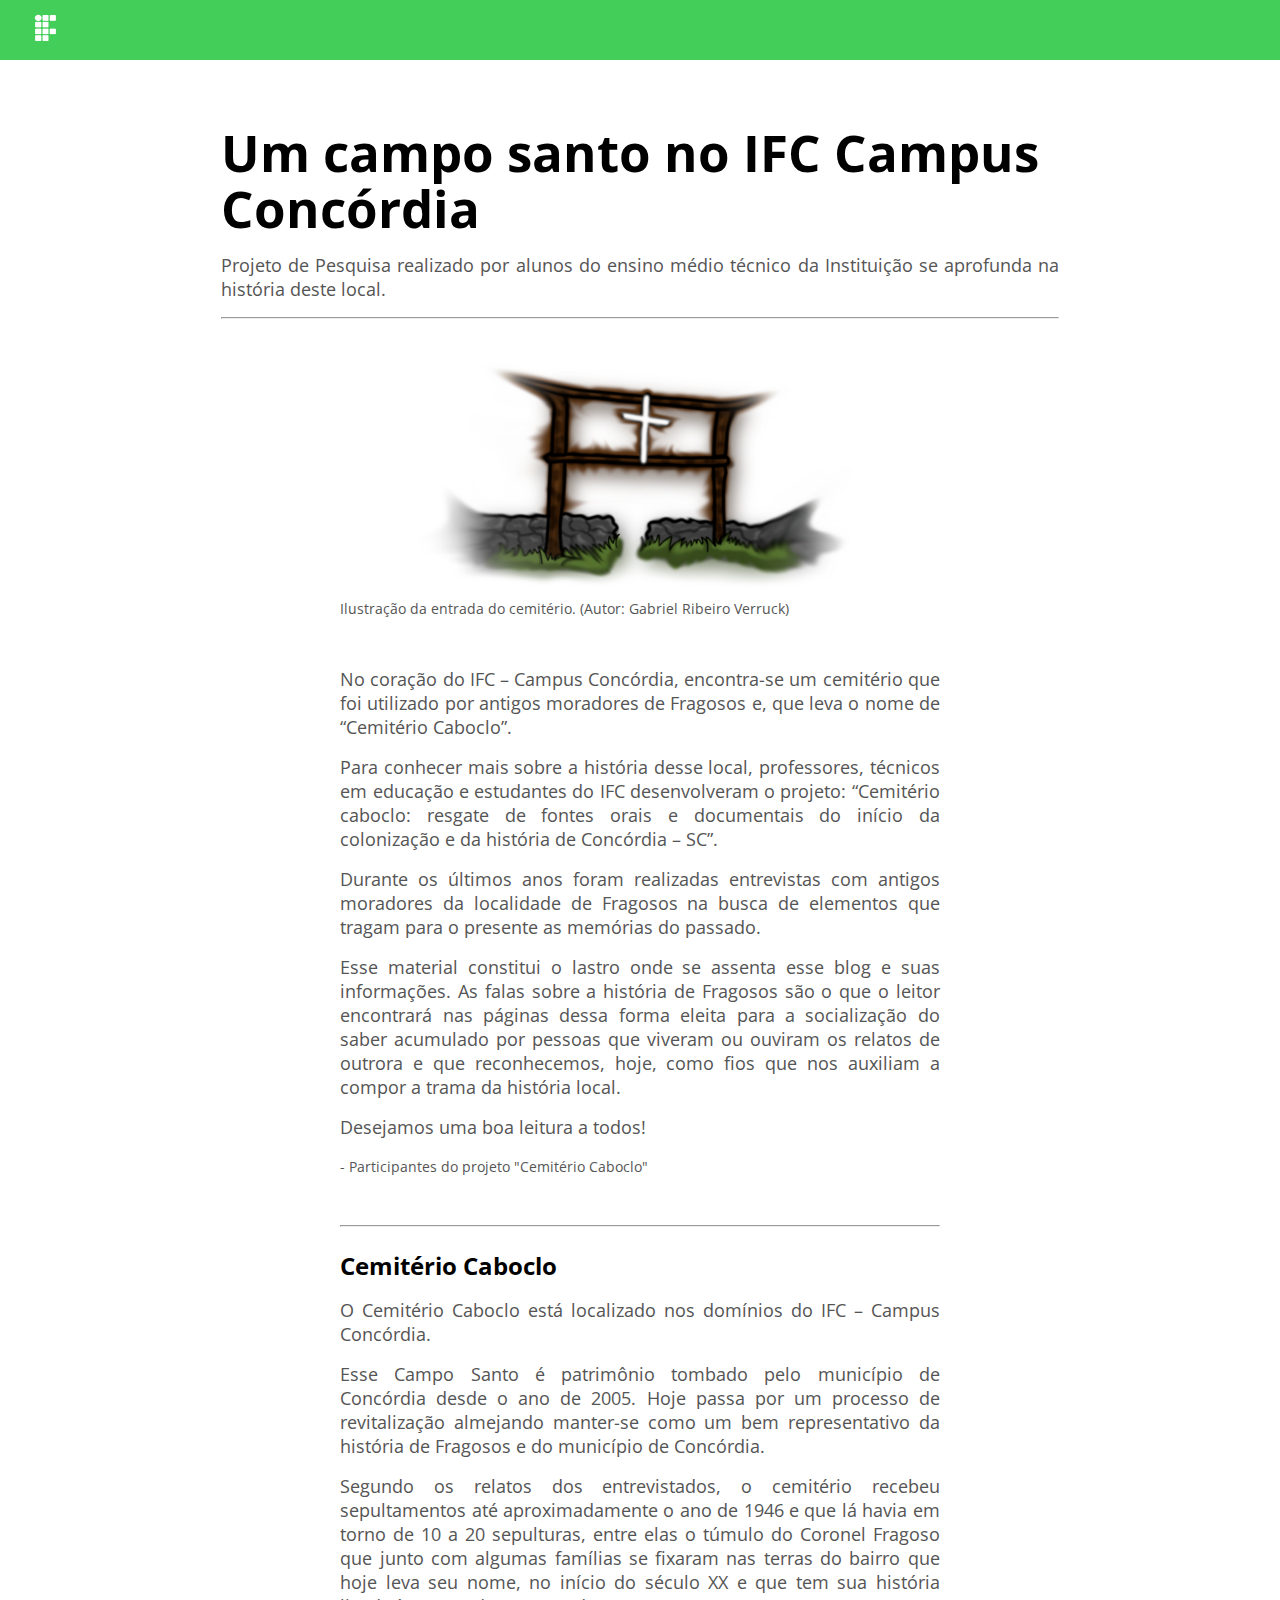
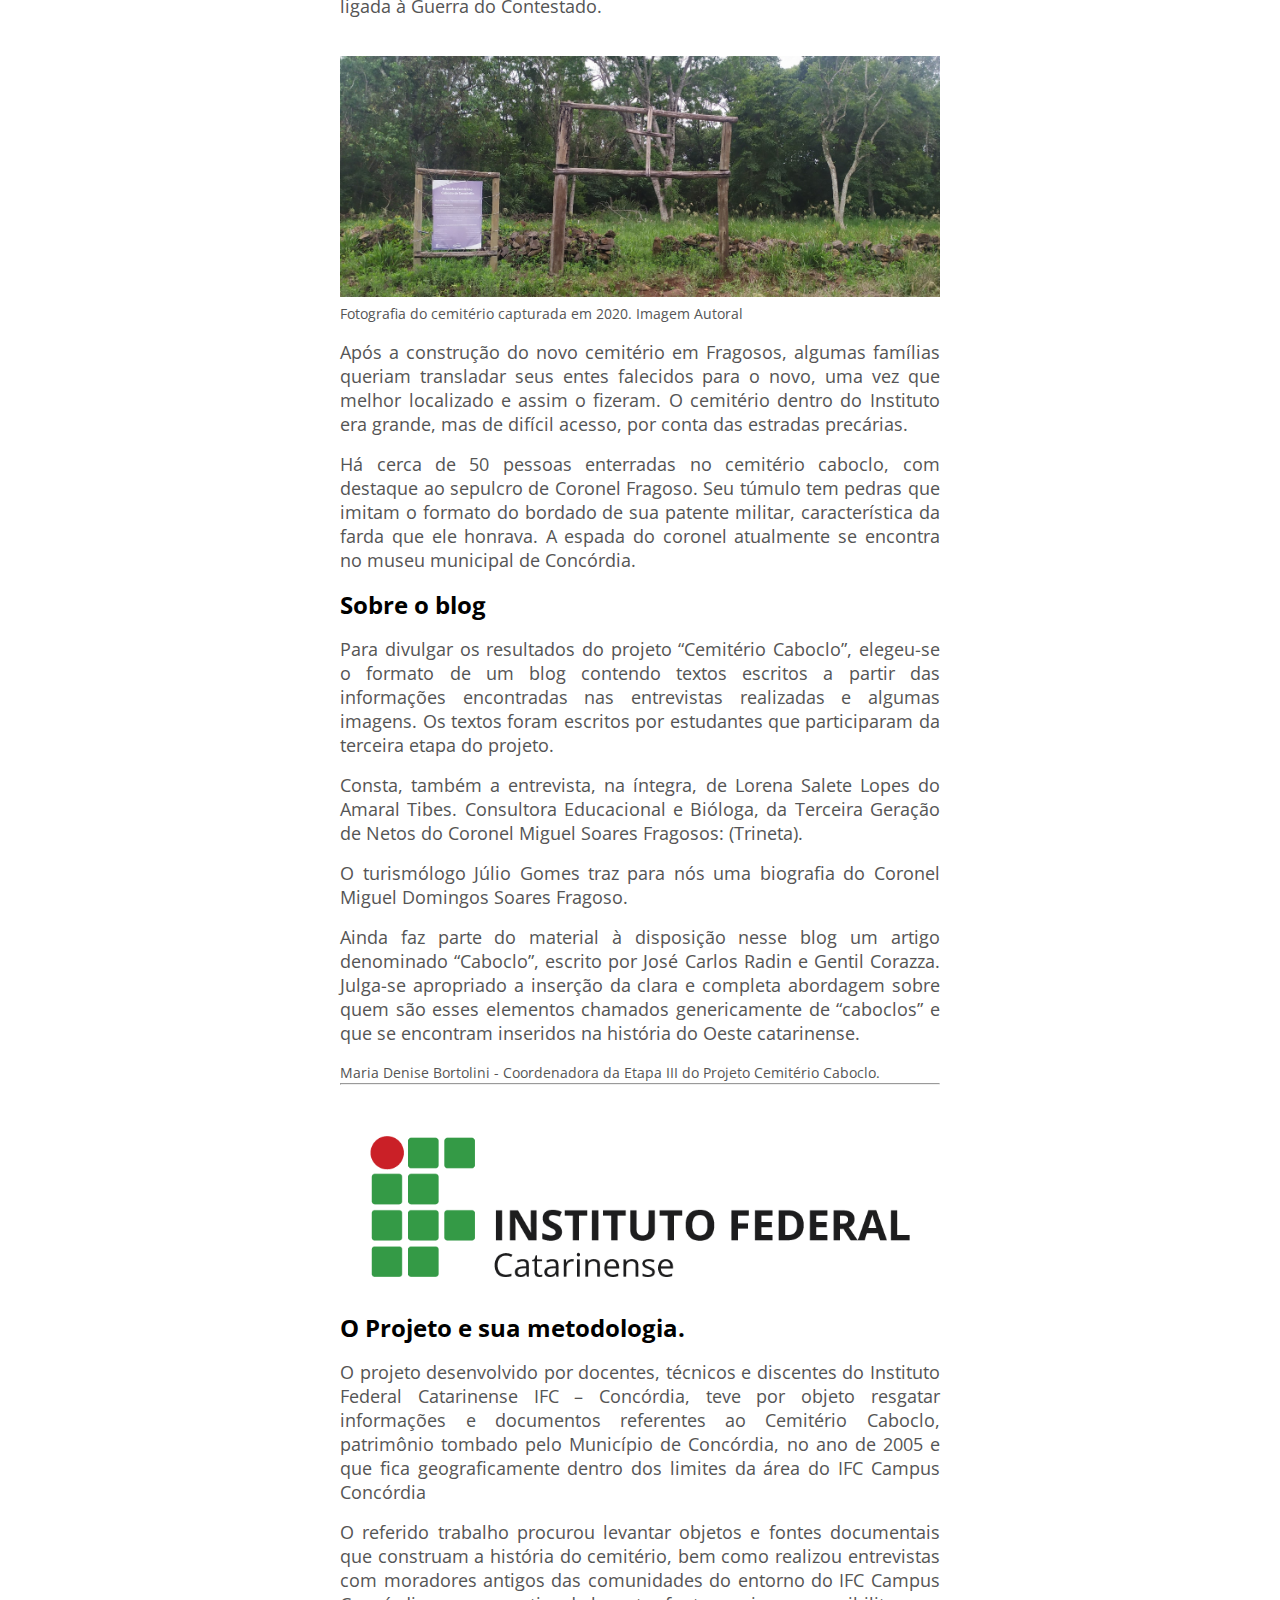
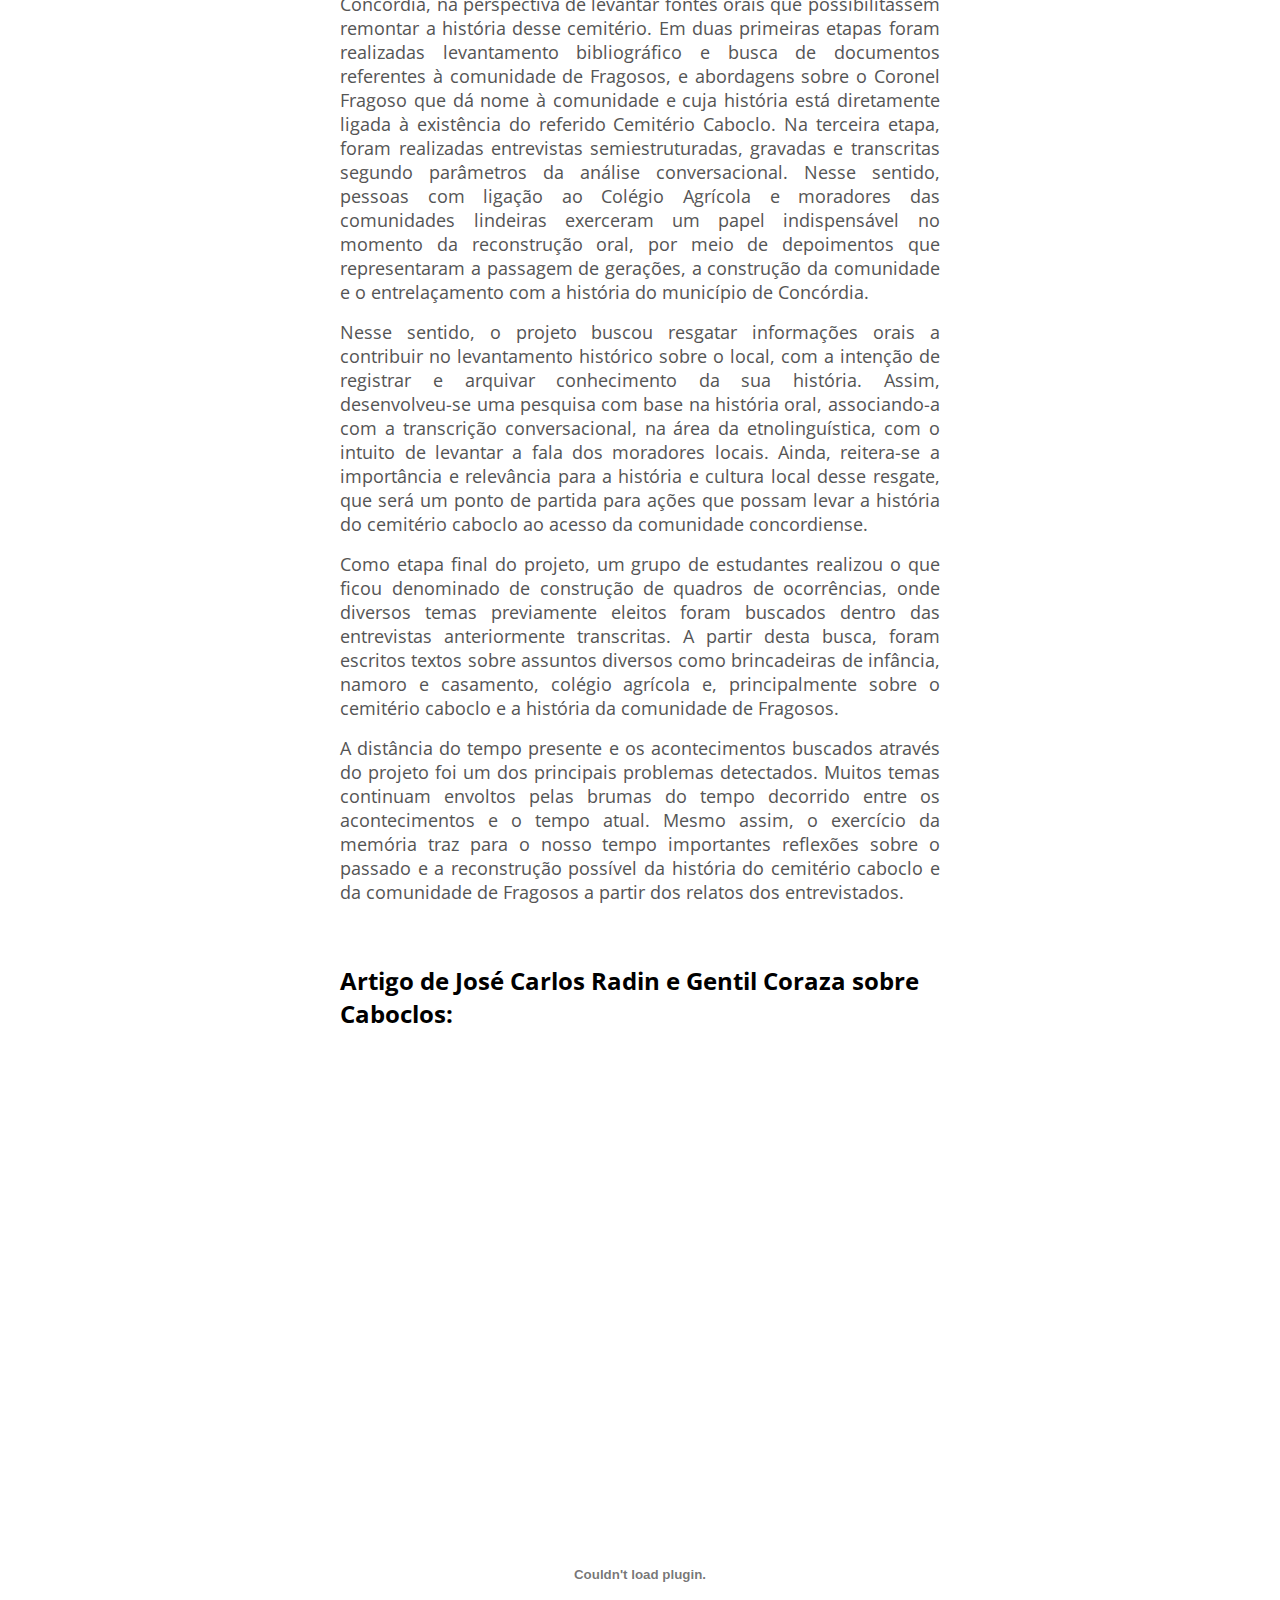
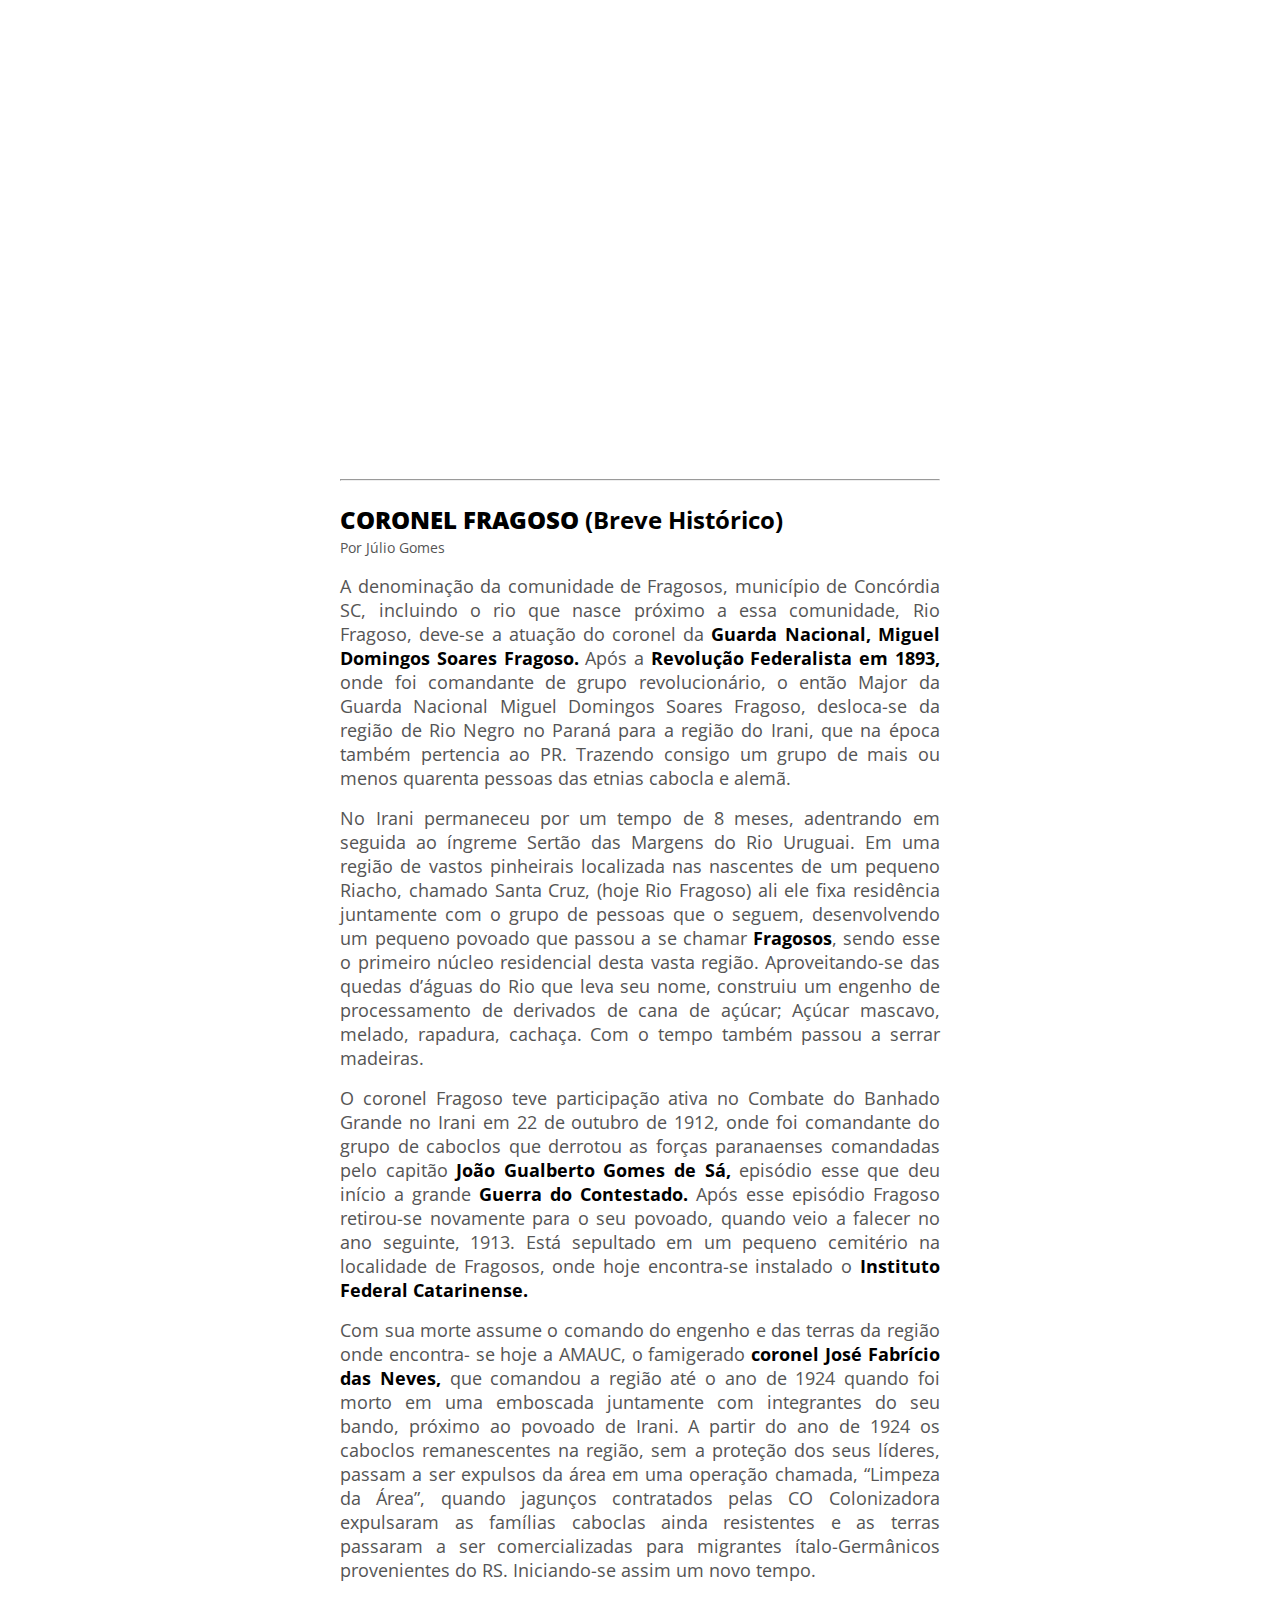
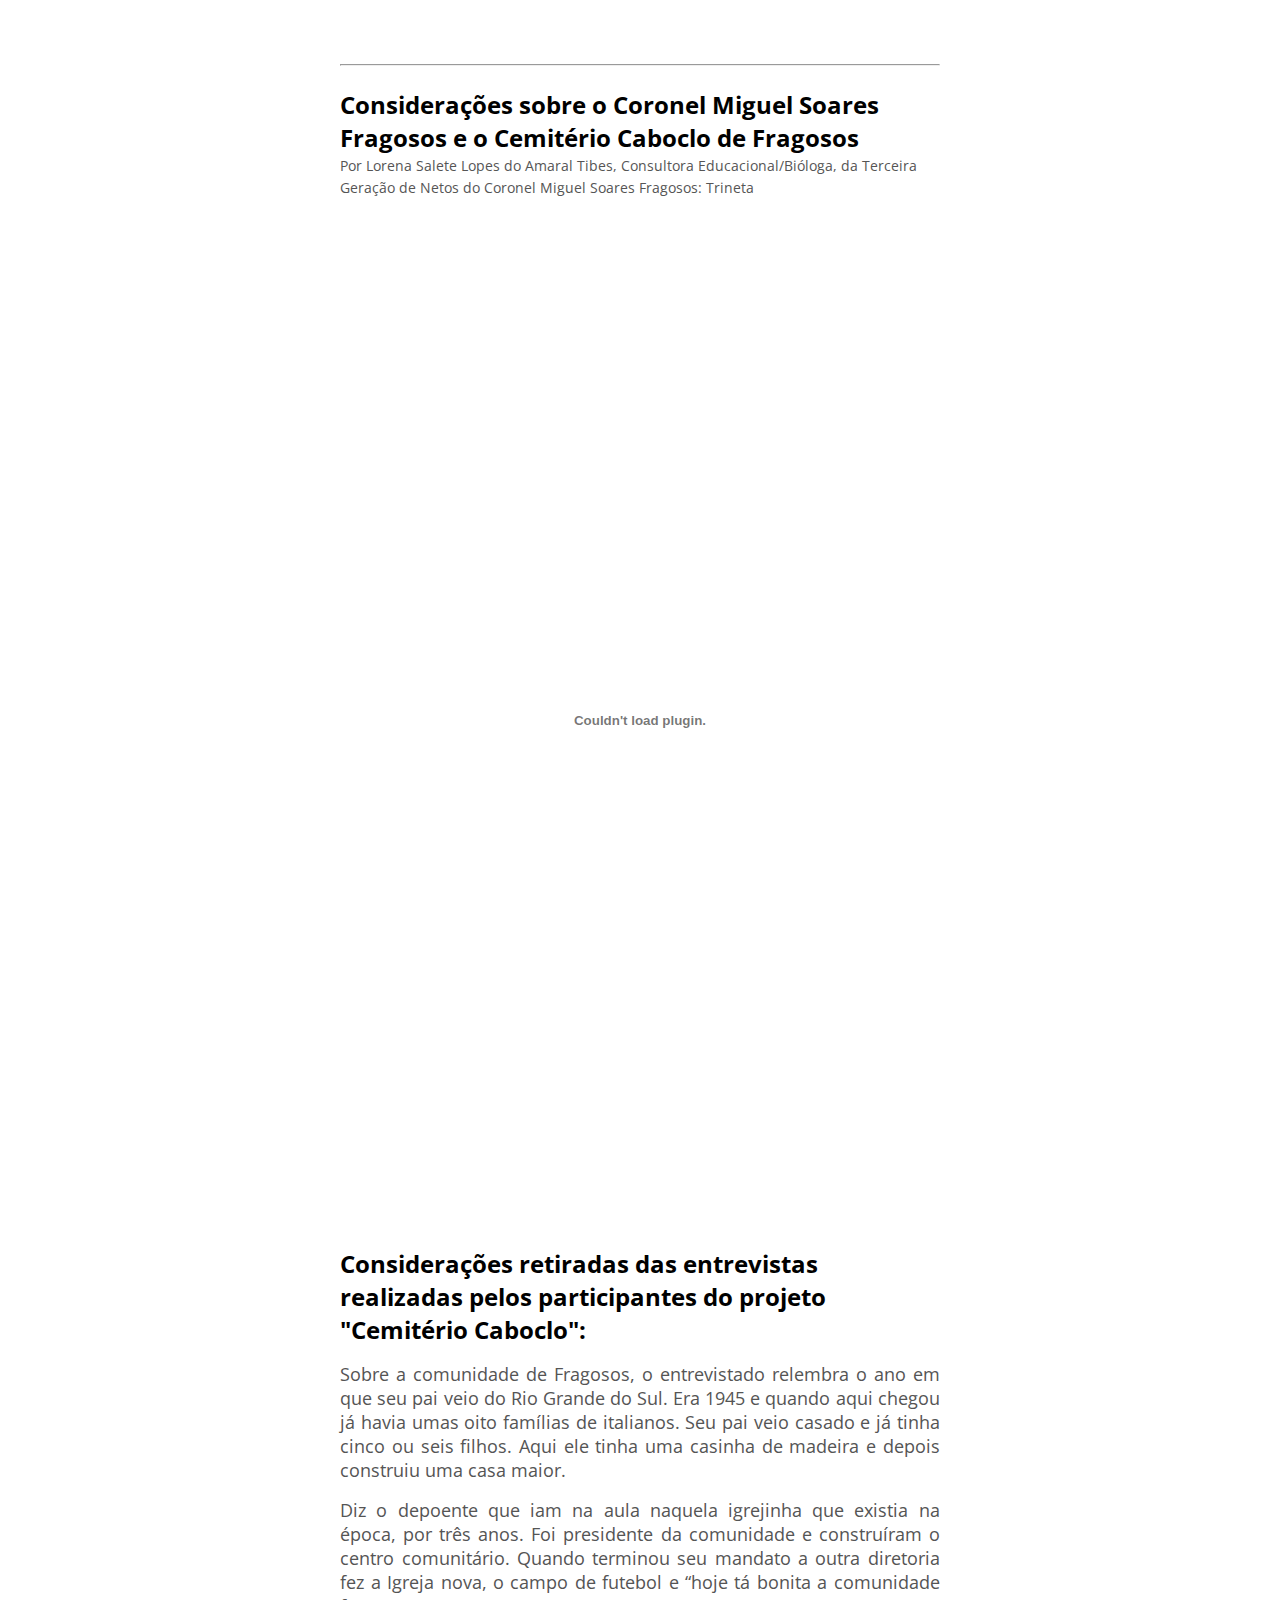
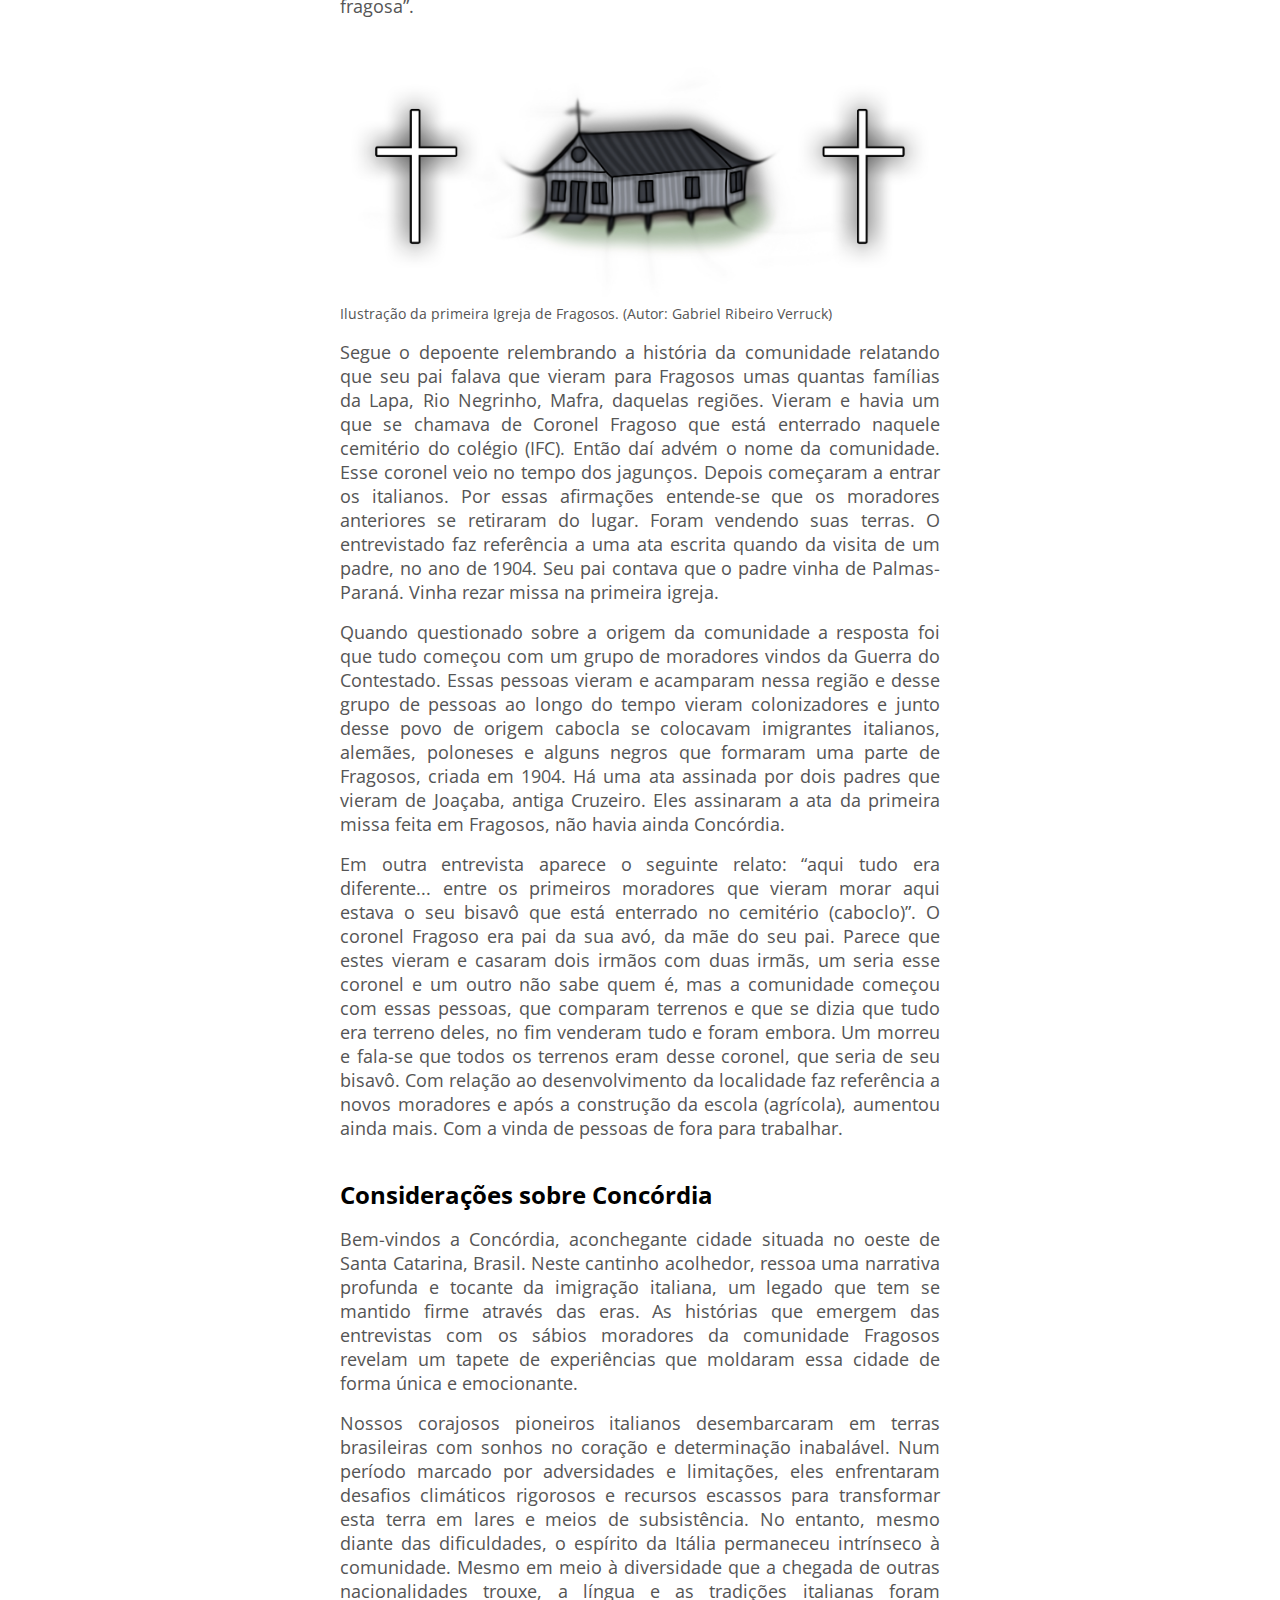
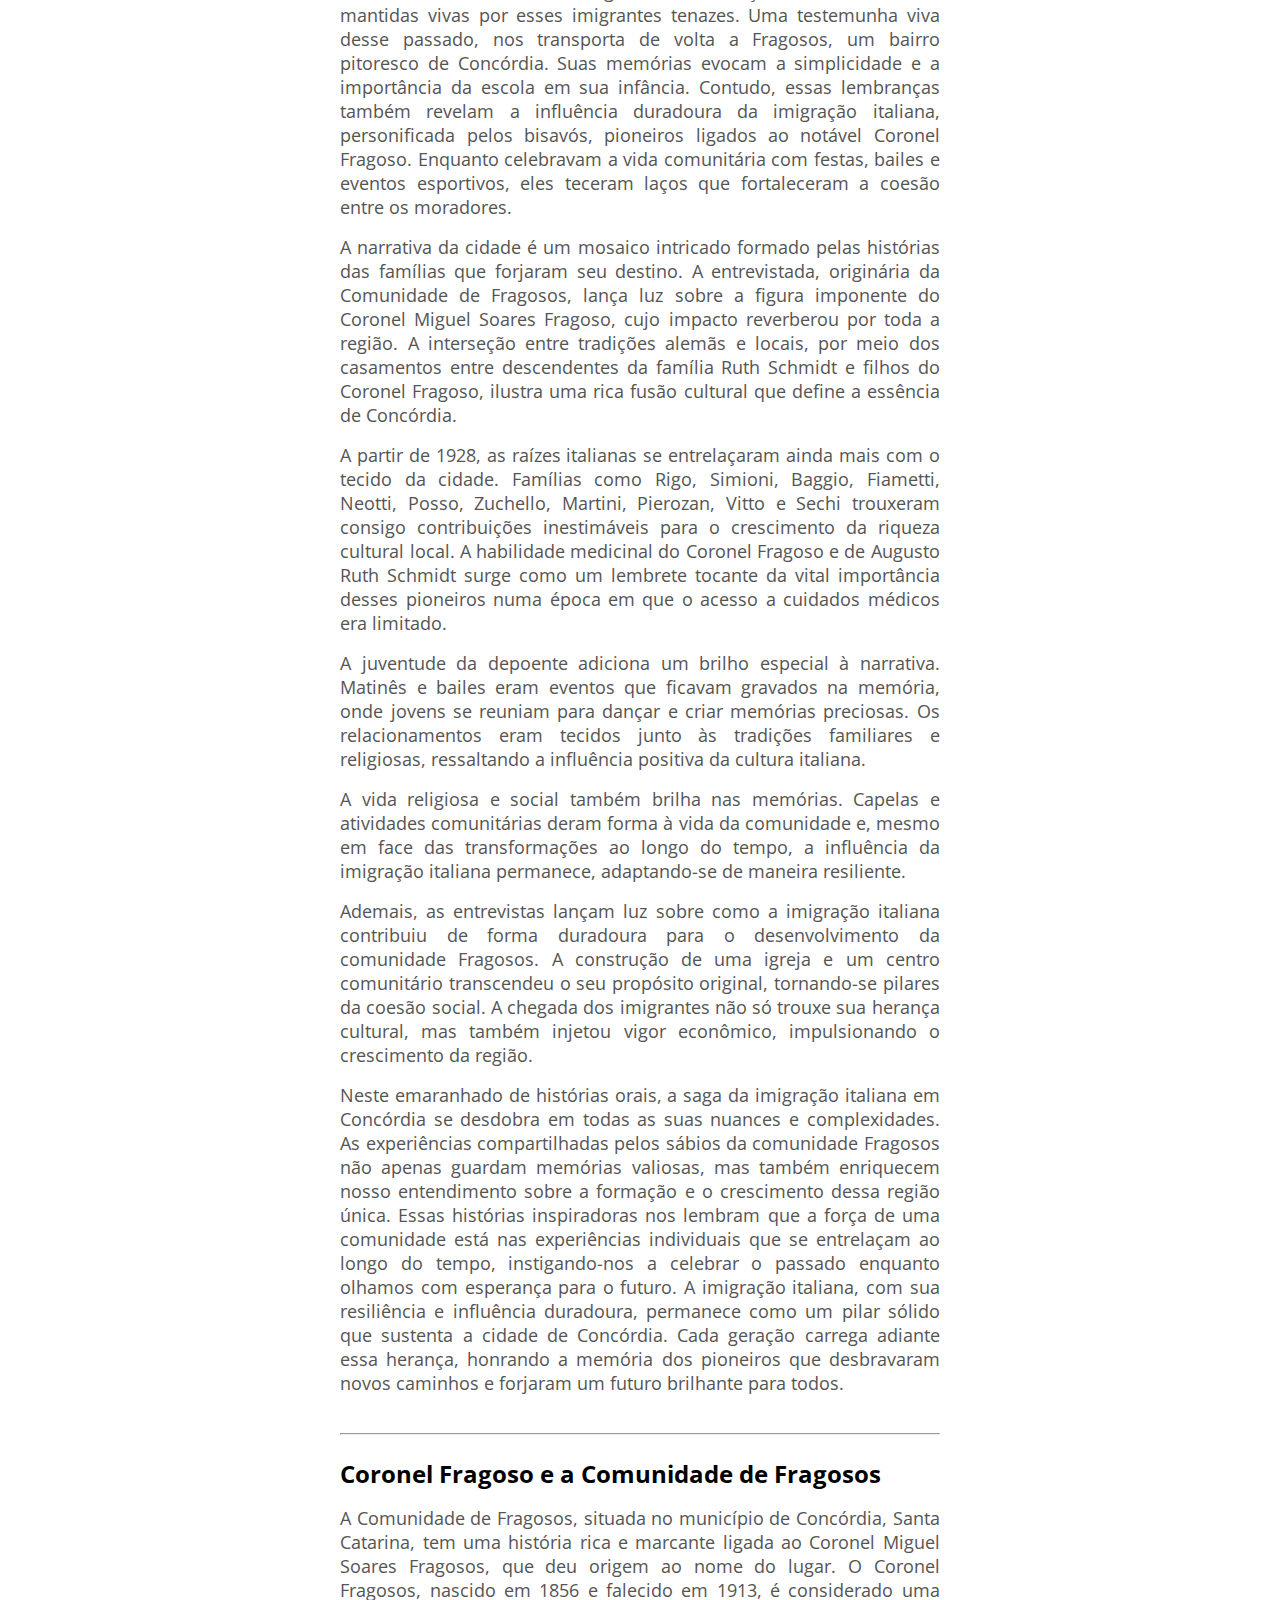
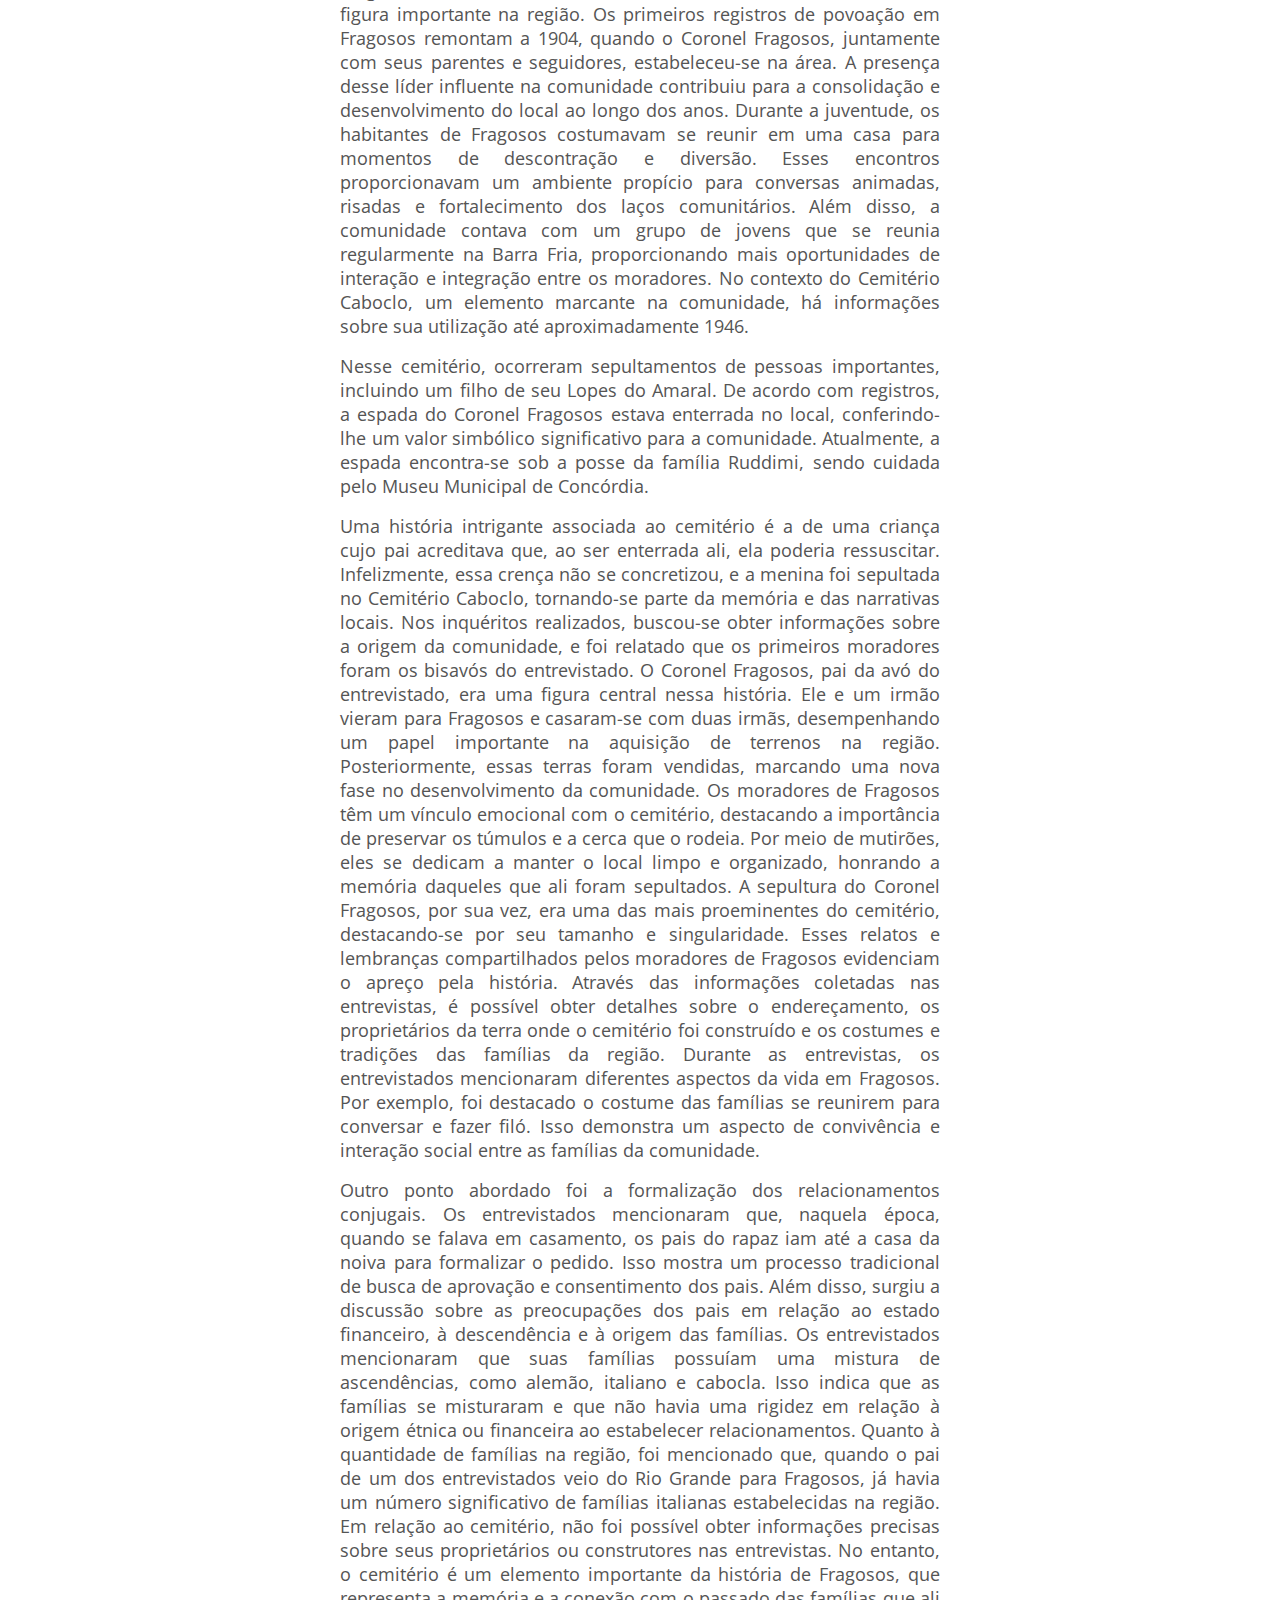
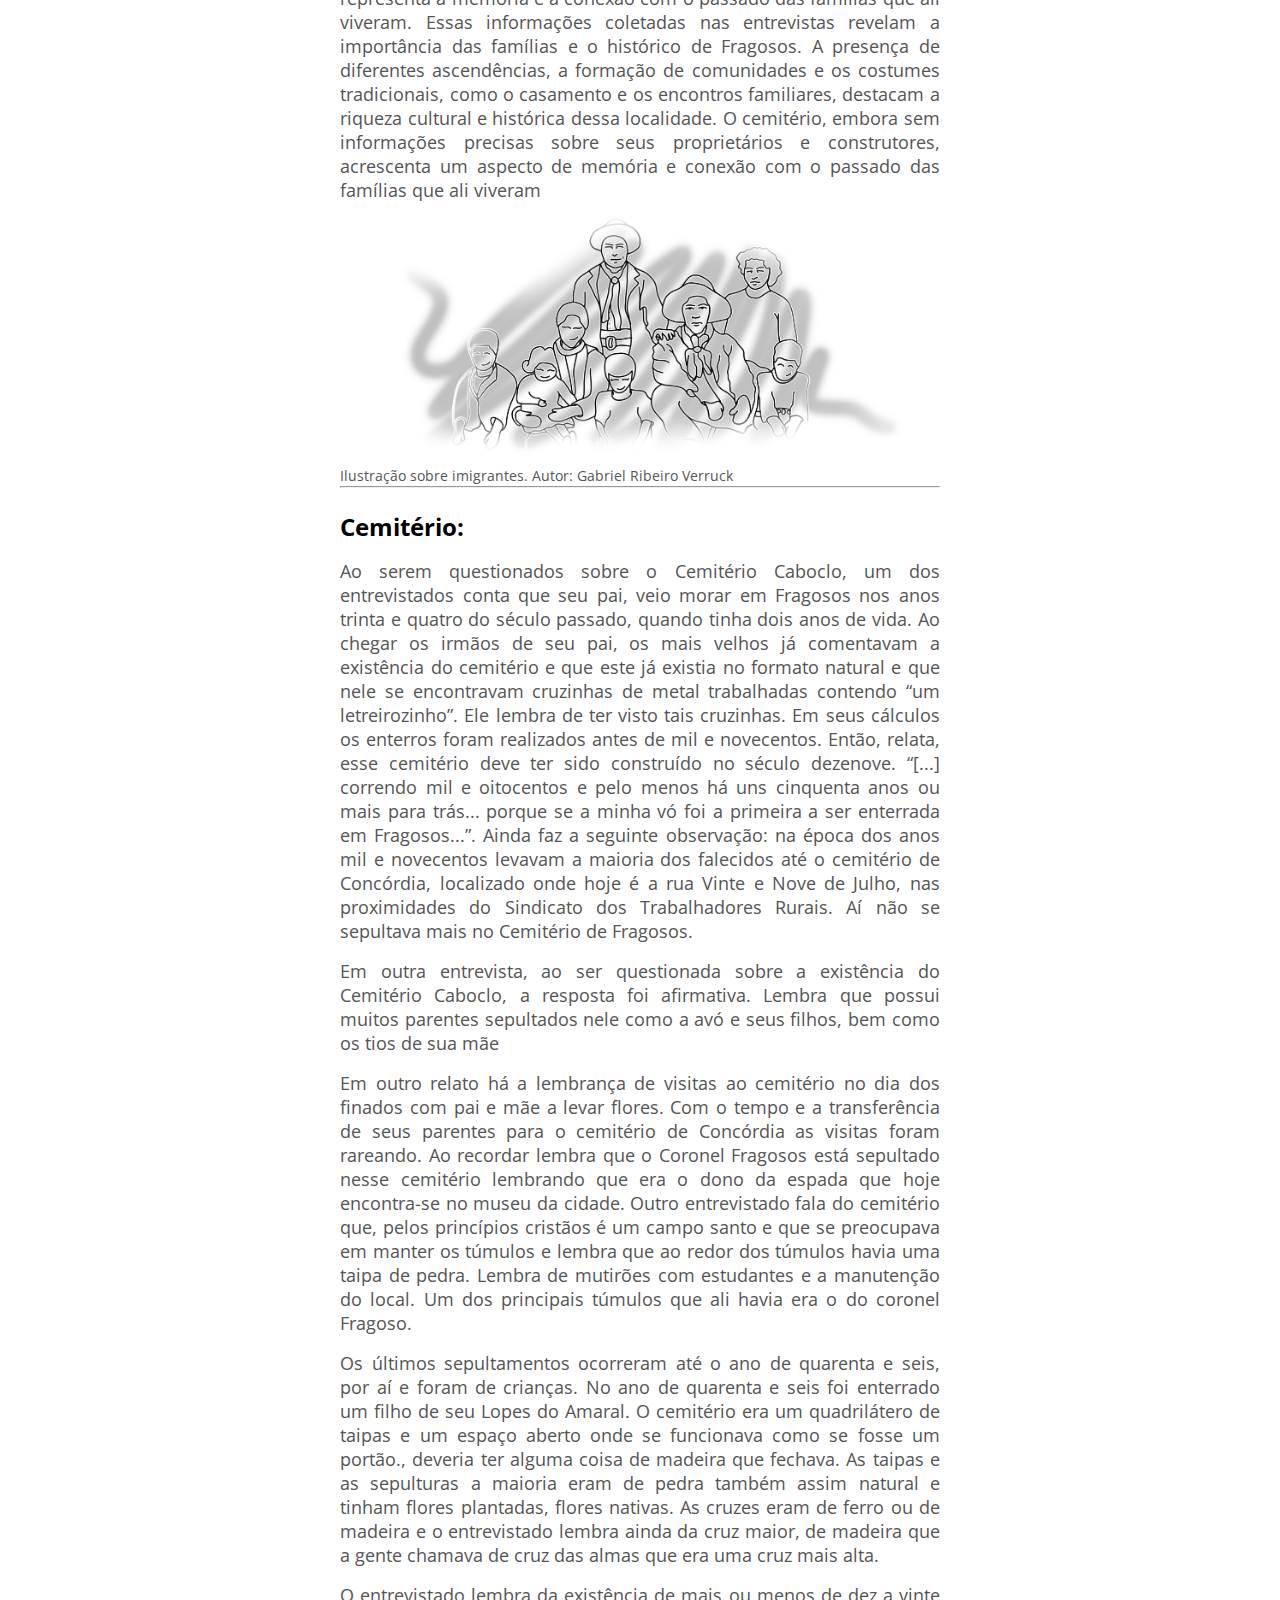
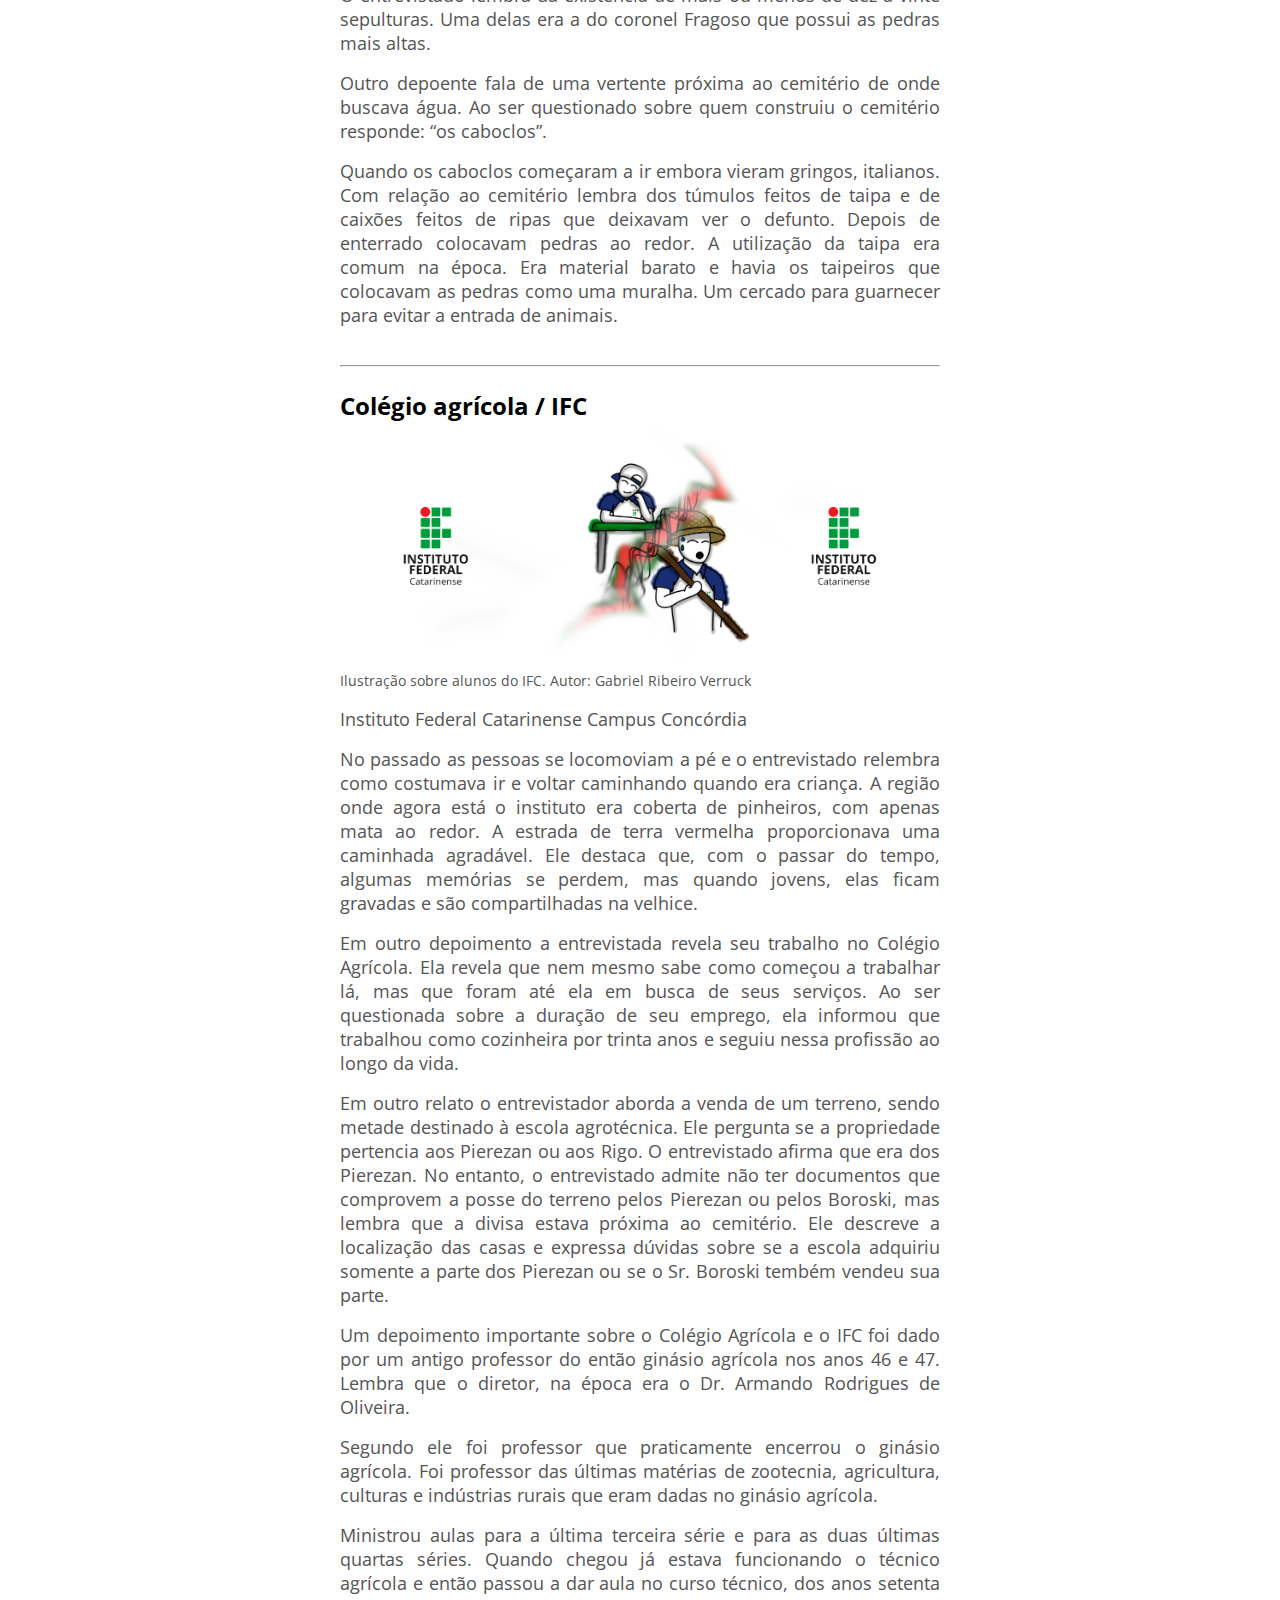
<file: index.html>
<!DOCTYPE html>
<html lang="en">
  <head>
    <meta charset="UTF-8" />
    <meta http-equiv="X-UA-Compatible" content="IE=edge" />
    <meta name="viewport" content="width=device-width, initial-scale=1.0" />
    <link rel="shortcut icon" href="./src/images/logo-white.png" type="image/x-icon" />
    <link rel="stylesheet" href="./src/css/styles.css" />
    <title>Projeto de Pesquisa: Cemitério Caboclo IFC</title>
  </head>
  <body>
    <header class="header">
      <section>
        <img src="./src/images/logo-white.png" alt="Logo" class="logo" />
      </section>
    </header>

    <main>
      <h1>Um campo santo no IFC Campus Concórdia</h1>
      <p>
        Projeto de Pesquisa realizado por alunos do ensino médio técnico da Instituição se aprofunda na história deste local.
      </p>
      <hr />
      <section class="news">
        <img
          src="./src/images/cemiterio_main.jpg"
          alt="cover"
          class="news__img"
        />
        <span class="subtitle">Ilustração da entrada do cemitério. (Autor: Gabriel Ribeiro Verruck)</span>
        <div class="column">
          <p>
            No coração do IFC – Campus Concórdia, encontra-se um cemitério que foi utilizado por antigos
            moradores de Fragosos e, que leva o nome de “Cemitério Caboclo”.
          </p>
          <p>Para conhecer mais sobre a história desse local, professores, técnicos em educação e
            estudantes do IFC desenvolveram o projeto: “Cemitério caboclo: resgate de fontes orais e
            documentais do início da colonização e da história de Concórdia – SC”.
          </p>
          <p>Durante os últimos anos foram realizadas entrevistas com antigos moradores da localidade de
            Fragosos na busca de elementos que tragam para o presente as memórias do passado.
          </p>
          <p>Esse material constitui o lastro onde se assenta esse blog e suas informações. As falas sobre a
            história de Fragosos são o que o leitor encontrará nas páginas dessa forma eleita para a
            socialização do saber acumulado por pessoas que viveram ou ouviram os relatos de outrora e
            que reconhecemos, hoje, como fios que nos auxiliam a compor a trama da história local.
          </p>
          <p>Desejamos uma boa leitura a todos!</p>
          <span class="subtitle">- Participantes do projeto "Cemitério Caboclo"</span>
        </div>
        <hr />
        <br>
        <div class="others">
          <h2>Cemitério Caboclo</h2>
        </div>
        <p>
          O Cemitério Caboclo está localizado nos domínios do IFC – Campus Concórdia.
        </p>
        <p>Esse Campo Santo é patrimônio tombado pelo município de Concórdia desde o ano de 2005.
          Hoje passa por um processo de revitalização almejando manter-se como um bem
          representativo da história de Fragosos e do município de Concórdia.
        </p>
        <p>Segundo os relatos dos entrevistados, o cemitério recebeu sepultamentos até
          aproximadamente o ano de 1946 e que lá havia em torno de 10 a 20 sepulturas, entre elas o
          túmulo do Coronel Fragoso que junto com algumas famílias se fixaram nas terras do bairro que
          hoje leva seu nome, no início do século XX e que tem sua história ligada à Guerra do
          Contestado.
        </p>
        <br>
        <img src="./src/images/cemiterio_2nd.jpg">
        <span class="subtitle">Fotografia do cemitério capturada em 2020. Imagem Autoral</span>
        <p>Após a construção do novo cemitério em Fragosos, algumas famílias queriam transladar seus entes falecidos para o novo, uma vez que melhor localizado e assim o fizeram. O cemitério dentro do Instituto era grande, mas de difícil acesso, por conta das estradas precárias.
        </p>
        <p>Há cerca de 50 pessoas enterradas no cemitério caboclo, com destaque ao sepulcro de Coronel Fragoso. Seu túmulo tem pedras que imitam o formato do bordado de sua patente militar, característica da farda que ele honrava. A espada do coronel atualmente se encontra no museu municipal de Concórdia.
        </p>
        <h2>Sobre o blog</h2>
        <p>Para divulgar os resultados do projeto “Cemitério Caboclo”, elegeu-se o formato de um blog
          contendo textos escritos a partir das informações encontradas nas entrevistas realizadas e
          algumas imagens. Os textos foram escritos por estudantes que participaram da terceira
          etapa do projeto.
        </p>
        <p>Consta, também a entrevista, na íntegra, de Lorena Salete Lopes do Amaral Tibes. Consultora
          Educacional e Bióloga, da Terceira Geração de Netos do Coronel Miguel Soares Fragosos:
          (Trineta).
        </p>
        <p>O turismólogo Júlio Gomes traz para nós uma biografia do Coronel Miguel Domingos Soares
          Fragoso.
        </p>
        <p>Ainda faz parte do material à disposição nesse blog um artigo denominado “Caboclo”,
          escrito por José Carlos Radin e Gentil Corazza. Julga-se apropriado a inserção da clara e
          completa abordagem sobre quem são esses elementos chamados genericamente de
          “caboclos” e que se encontram inseridos na história do Oeste catarinense.
        </p>
        <span class="subtitle">Maria Denise Bortolini - Coordenadora da Etapa III do Projeto Cemitério Caboclo.</span>
        <br> <hr /> <br>
        <img src="./src/images/Logo_IFC_horizontal.png">
        <h2>O Projeto e sua metodologia.</h2>
        <p>O projeto desenvolvido por docentes, técnicos e discentes do Instituto Federal Catarinense IFC
          – Concórdia, teve por objeto resgatar informações e documentos referentes ao Cemitério
          Caboclo, patrimônio tombado pelo Município de Concórdia, no ano de 2005 e que fica
          geograficamente dentro dos limites da área do IFC Campus Concórdia
        </p>
        <p>O referido trabalho procurou levantar objetos e fontes documentais que construam a história
          do cemitério, bem como realizou entrevistas com moradores antigos das comunidades do
          entorno do IFC Campus Concórdia, na perspectiva de levantar fontes orais que possibilitassem
          remontar a história desse cemitério. Em duas primeiras etapas foram realizadas levantamento
          bibliográfico e busca de documentos referentes à comunidade de Fragosos, e abordagens
          sobre o Coronel Fragoso que dá nome à comunidade e cuja história está diretamente ligada à
          existência do referido Cemitério Caboclo. Na terceira etapa, foram realizadas entrevistas
          semiestruturadas, gravadas e transcritas segundo parâmetros da análise conversacional. Nesse
          sentido, pessoas com ligação ao Colégio Agrícola e moradores das comunidades lindeiras
          exerceram um papel indispensável no momento da reconstrução oral, por meio de
          depoimentos que representaram a passagem de gerações, a construção da comunidade e o
          entrelaçamento com a história do município de Concórdia.
          <p>Nesse sentido, o projeto buscou resgatar informações orais a contribuir no levantamento
          histórico sobre o local, com a intenção de registrar e arquivar conhecimento da sua história.
          Assim, desenvolveu-se uma pesquisa com base na história oral, associando-a com a transcrição
          conversacional, na área da etnolinguística, com o intuito de levantar a fala dos moradores
          locais. Ainda, reitera-se a importância e relevância para a história e cultura local desse resgate,
          que será um ponto de partida para ações que possam levar a história do cemitério caboclo ao
          acesso da comunidade concordiense.</p>
          <p>Como etapa final do projeto, um grupo de estudantes realizou o que ficou denominado de
          construção de quadros de ocorrências, onde diversos temas previamente eleitos foram
          buscados dentro das entrevistas anteriormente transcritas. A partir desta busca, foram
          escritos textos sobre assuntos diversos como brincadeiras de infância, namoro e casamento,
          colégio agrícola e, principalmente sobre o cemitério caboclo e a história da comunidade de
          Fragosos.</p>
          <p>A distância do tempo presente e os acontecimentos buscados através do projeto foi um dos
          principais problemas detectados. Muitos temas continuam envoltos pelas brumas do tempo
          decorrido entre os acontecimentos e o tempo atual. Mesmo assim, o exercício da memória
          traz para o nosso tempo importantes reflexões sobre o passado e a reconstrução possível da
          história do cemitério caboclo e da comunidade de Fragosos a partir dos relatos dos
          entrevistados.</p></p>
          <br><br>
          <h2>Artigo de José Carlos Radin e Gentil Coraza sobre Caboclos:</h2>
          <br><br>
          <embed src="./src/documents/3 CABOCLOS.pdf" type = "application/pdf" width="100%" height="1000px">
          <br> <hr /> <br>
          <div class="others">
            <h2><strong>CORONEL FRAGOSO</strong> (Breve Histórico)</h2>
          </div>
          <span class="subtitle">Por Júlio Gomes</span>
          <p>A denominação da comunidade de Fragosos, município de Concórdia SC, incluindo o
            rio que nasce próximo a essa comunidade, Rio Fragoso, deve-se a atuação do coronel
            da <strong>Guarda Nacional, Miguel Domingos Soares Fragoso.</strong> Após a <strong>Revolução Federalista
            em 1893,</strong> onde foi comandante de grupo revolucionário, o então Major da Guarda
            Nacional Miguel Domingos Soares Fragoso, desloca-se da região de Rio Negro no
            Paraná para a região do Irani, que na época também pertencia ao PR. Trazendo
            consigo um grupo de mais ou menos quarenta pessoas das etnias cabocla e alemã.
          </p>
          <p>No Irani permaneceu por um tempo de 8 meses, adentrando em seguida ao íngreme
            Sertão das Margens do Rio Uruguai. Em uma região de vastos pinheirais localizada nas
            nascentes de um pequeno Riacho, chamado Santa Cruz, (hoje Rio Fragoso) ali ele fixa
            residência juntamente com o grupo de pessoas que o seguem, desenvolvendo um
            pequeno povoado que passou a se chamar <strong>Fragosos</strong>, sendo esse o primeiro núcleo
            residencial desta vasta região. Aproveitando-se das quedas d’águas do Rio que leva
            seu nome, construiu um engenho de processamento de derivados de cana de açúcar;
            Açúcar mascavo, melado, rapadura, cachaça. Com o tempo também passou a serrar
            madeiras.
          </p>
          <p>O coronel Fragoso teve participação ativa no Combate do Banhado Grande no Irani em
            22 de outubro de 1912, onde foi comandante do grupo de caboclos que derrotou as
            forças paranaenses comandadas pelo capitão <strong>João Gualberto Gomes de Sá,</strong> episódio
            esse que deu início a grande <strong>Guerra do Contestado.</strong> Após esse episódio Fragoso
            retirou-se novamente para o seu povoado, quando veio a falecer no ano seguinte,
            1913. Está sepultado em um pequeno cemitério na localidade de Fragosos, onde hoje
            encontra-se instalado o <strong>Instituto Federal Catarinense.</strong>
          </p>
          <p>Com sua morte assume o comando do engenho e das terras da região onde encontra-
            se hoje a AMAUC, o famigerado <strong>coronel José Fabrício das Neves,</strong> que comandou a
            região até o ano de 1924 quando foi morto em uma emboscada juntamente com
            integrantes do seu bando, próximo ao povoado de Irani. A partir do ano de 1924 os
            caboclos remanescentes na região, sem a proteção dos seus líderes, passam a ser
            expulsos da área em uma operação chamada, “Limpeza da Área”, quando jagunços
            contratados pelas CO Colonizadora expulsaram as famílias caboclas ainda resistentes e
            as terras passaram a ser comercializadas para migrantes ítalo-Germânicos
            provenientes do RS. Iniciando-se assim um novo tempo.
          </p>
          <br>
          <br>
          <br> <hr /> <br>
          <div class="others">
            <h2>Considerações sobre o Coronel Miguel Soares Fragosos e o Cemitério Caboclo de Fragosos</h2>
            <span class="subtitle">Por Lorena Salete Lopes do Amaral Tibes, Consultora Educacional/Bióloga, da Terceira Geração de Netos do Coronel Miguel Soares Fragosos: Trineta</span>
          </div>
          <br>
          <embed src="./src/documents/5 LORENA SALETE LOPES DO AMARAL TIBES.pdf" type = "application/pdf" width="100%" height="1000px">
          <br>
          <div class="others">
            <br><h2>Considerações retiradas das entrevistas realizadas pelos participantes do projeto "Cemitério Caboclo":</h2>
          </div>
          <p>Sobre a comunidade de Fragosos, o entrevistado relembra o ano em que seu pai veio do Rio
            Grande do Sul. Era 1945 e quando aqui chegou já havia umas oito famílias de italianos. Seu pai
            veio casado e já tinha cinco ou seis filhos. Aqui ele tinha uma casinha de madeira e depois
            construiu uma casa maior.
          </p>
          <p>Diz o depoente que iam na aula naquela igrejinha que existia na época, por três anos. Foi
            presidente da comunidade e construíram o centro comunitário. Quando terminou seu
            mandato a outra diretoria fez a Igreja nova, o campo de futebol e “hoje tá bonita a
            comunidade fragosa”.
          </p>
          <br>
          <img src="./src/images/igreja.jpg">
          <span class="subtitle">Ilustração da primeira Igreja de Fragosos. (Autor: Gabriel Ribeiro Verruck)</span>
          <br>
          <p>Segue o depoente relembrando a história da comunidade relatando que seu pai falava que
            vieram para Fragosos umas quantas famílias da Lapa, Rio Negrinho, Mafra, daquelas regiões.
            Vieram e havia um que se chamava de Coronel Fragoso que está enterrado naquele cemitério
            do colégio (IFC). Então daí advém o nome da comunidade. Esse coronel veio no tempo dos
            jagunços. Depois começaram a entrar os italianos. Por essas afirmações entende-se que os
            moradores anteriores se retiraram do lugar. Foram vendendo suas terras. O entrevistado faz
            referência a uma ata escrita quando da visita de um padre, no ano de 1904. Seu pai contava
            que o padre vinha de Palmas- Paraná. Vinha rezar missa na primeira igreja.
          </p>
          <p>Quando questionado sobre a origem da comunidade a resposta foi que tudo começou com
            um grupo de moradores vindos da Guerra do Contestado. Essas pessoas vieram e acamparam
            nessa região e desse grupo de pessoas ao longo do tempo vieram colonizadores e junto desse
            povo de origem cabocla se colocavam imigrantes italianos, alemães, poloneses e alguns negros que formaram uma parte de Fragosos, criada em 1904. Há uma ata assinada
            por dois padres que vieram de Joaçaba, antiga Cruzeiro. Eles assinaram a ata da primeira missa
            feita em Fragosos, não havia ainda Concórdia.
          </p>
          <p>Em outra entrevista aparece o seguinte relato: “aqui tudo era diferente... entre os primeiros
            moradores que vieram morar aqui estava o seu bisavô que está enterrado no cemitério
            (caboclo)”. O coronel Fragoso era pai da sua avó, da mãe do seu pai. Parece que estes vieram e
            casaram dois irmãos com duas irmãs, um seria esse coronel e um outro não sabe quem é, mas
            a comunidade começou com essas pessoas, que comparam terrenos e que se dizia que tudo
            era terreno deles, no fim venderam tudo e foram embora. Um morreu e fala-se que todos os
            terrenos eram desse coronel, que seria de seu bisavô. Com relação ao desenvolvimento da
            localidade faz referência a novos moradores e após a construção da escola (agrícola),
            aumentou ainda mais. Com a vinda de pessoas de fora para trabalhar.
          </p>
          <br><h2>Considerações sobre Concórdia</h2>
          <p>
            Bem-vindos a Concórdia, aconchegante cidade situada no oeste de Santa Catarina, Brasil. Neste
            cantinho acolhedor, ressoa uma narrativa profunda e tocante da imigração italiana, um legado que
            tem se mantido firme através das eras. As histórias que emergem das entrevistas com os sábios
            moradores da comunidade Fragosos revelam um tapete de experiências que moldaram essa cidade
            de forma única e emocionante.
          </p>
          <p>
            Nossos corajosos pioneiros italianos desembarcaram em terras brasileiras com sonhos no coração e
            determinação inabalável. Num período marcado por adversidades e limitações, eles enfrentaram
            desafios climáticos rigorosos e recursos escassos para transformar esta terra em lares e meios de
            subsistência. No entanto, mesmo diante das dificuldades, o espírito da Itália permaneceu intrínseco
            à comunidade. Mesmo em meio à diversidade que a chegada de outras nacionalidades trouxe, a
            língua e as tradições italianas foram mantidas vivas por esses imigrantes tenazes.
            Uma testemunha viva desse passado, nos transporta de volta a Fragosos, um bairro pitoresco de
            Concórdia. Suas memórias evocam a simplicidade e a importância da escola em sua infância.
            Contudo, essas lembranças também revelam a influência duradoura da imigração italiana,
            personificada pelos bisavós, pioneiros ligados ao notável Coronel Fragoso. Enquanto celebravam a
            vida comunitária com festas, bailes e eventos esportivos, eles teceram laços que fortaleceram a
            coesão entre os moradores.
          </p>
          <p>
            A narrativa da cidade é um mosaico intricado formado pelas histórias das famílias que forjaram seu
            destino. A entrevistada, originária da Comunidade de Fragosos, lança luz sobre a figura imponente
            do Coronel Miguel Soares Fragoso, cujo impacto reverberou por toda a região. A interseção entre
            tradições alemãs e locais, por meio dos casamentos entre descendentes da família Ruth Schmidt e
            filhos do Coronel Fragoso, ilustra uma rica fusão cultural que define a essência de Concórdia.
          </p>
          <p>
            A partir de 1928, as raízes italianas se entrelaçaram ainda mais com o tecido da cidade. Famílias
            como Rigo, Simioni, Baggio, Fiametti, Neotti, Posso, Zuchello, Martini, Pierozan, Vitto e Sechi
            trouxeram consigo contribuições inestimáveis para o crescimento da riqueza cultural local. A
            habilidade medicinal do Coronel Fragoso e de Augusto Ruth Schmidt surge como um lembrete
            tocante da vital importância desses pioneiros numa época em que o acesso a cuidados médicos era
            limitado.
          </p>
          <p>
            A juventude da depoente adiciona um brilho especial à narrativa. Matinês e bailes eram eventos que
            ficavam gravados na memória, onde jovens se reuniam para dançar e criar memórias preciosas. Os
            relacionamentos eram tecidos junto às tradições familiares e religiosas, ressaltando a influência
            positiva da cultura italiana.
          </p>
          <p>
            A vida religiosa e social também brilha nas memórias. Capelas e atividades comunitárias deram
            forma à vida da comunidade e, mesmo em face das transformações ao longo do tempo, a influência
            da imigração italiana permanece, adaptando-se de maneira resiliente.
          </p>
          <p>
            Ademais, as entrevistas lançam luz sobre como a imigração italiana contribuiu de forma duradoura
            para o desenvolvimento da comunidade Fragosos. A construção de uma igreja e um centro
            comunitário transcendeu o seu propósito original, tornando-se pilares da coesão social. A chegada
            dos imigrantes não só trouxe sua herança cultural, mas também injetou vigor econômico,
            impulsionando o crescimento da região.
          </p>
          <p>Neste emaranhado de histórias orais, a saga da imigração italiana em Concórdia se desdobra em
            todas as suas nuances e complexidades. As experiências compartilhadas pelos sábios da comunidade
            Fragosos não apenas guardam memórias valiosas, mas também enriquecem nosso entendimento
            sobre a formação e o crescimento dessa região única. Essas histórias inspiradoras nos lembram que
            a força de uma comunidade está nas experiências individuais que se entrelaçam ao longo do tempo,
            instigando-nos a celebrar o passado enquanto olhamos com esperança para o futuro. A imigração
            italiana, com sua resiliência e influência duradoura, permanece como um pilar sólido que sustenta a
            cidade de Concórdia. Cada geração carrega adiante essa herança, honrando a memória dos
            pioneiros que desbravaram novos caminhos e forjaram um futuro brilhante para todos.
          </p>
          <br><hr /><br>
          <h2>Coronel Fragoso e a Comunidade de Fragosos</h2>
          <p>
            A Comunidade de Fragosos, situada no município de Concórdia, Santa Catarina, tem uma
            história rica e marcante ligada ao Coronel Miguel Soares Fragosos, que deu origem ao nome
            do lugar. O Coronel Fragosos, nascido em 1856 e falecido em 1913, é considerado uma figura
            importante na região. Os primeiros registros de povoação em Fragosos remontam a 1904,
            quando o Coronel Fragosos, juntamente com seus parentes e seguidores, estabeleceu-se na
            área. A presença desse líder influente na comunidade contribuiu para a consolidação e
            desenvolvimento do local ao longo dos anos. Durante a juventude, os habitantes de Fragosos
            costumavam se reunir em uma casa para momentos de descontração e diversão. Esses
            encontros proporcionavam um ambiente propício para conversas animadas, risadas e
            fortalecimento dos laços comunitários. Além disso, a comunidade contava com um grupo de
            jovens que se reunia regularmente na Barra Fria, proporcionando mais oportunidades de
            interação e integração entre os moradores. No contexto do Cemitério Caboclo, um elemento
            marcante na comunidade, há informações sobre sua utilização até aproximadamente 1946.
          </p>
          <p>
            Nesse cemitério, ocorreram sepultamentos de pessoas importantes, incluindo um filho de seu
            Lopes do Amaral. De acordo com registros, a espada do Coronel Fragosos estava enterrada no
            local, conferindo-lhe um valor simbólico significativo para a comunidade. Atualmente, a
            espada encontra-se sob a posse da família Ruddimi, sendo cuidada pelo Museu Municipal de
            Concórdia.
          </p>
          <p>Uma história intrigante associada ao cemitério é a de uma criança cujo pai
            acreditava que, ao ser enterrada ali, ela poderia ressuscitar. Infelizmente, essa crença não se
            concretizou, e a menina foi sepultada no Cemitério Caboclo, tornando-se parte da memória e
            das narrativas locais. Nos inquéritos realizados, buscou-se obter informações sobre a origem
            da comunidade, e foi relatado que os primeiros moradores foram os bisavós do entrevistado.
            O Coronel Fragosos, pai da avó do entrevistado, era uma figura central nessa história. Ele e um
            irmão vieram para Fragosos e casaram-se com duas irmãs, desempenhando um papel
            importante na aquisição de terrenos na região. Posteriormente, essas terras foram vendidas,
            marcando uma nova fase no desenvolvimento da comunidade. Os moradores de Fragosos têm
            um vínculo emocional com o cemitério, destacando a importância de preservar os túmulos e a
            cerca que o rodeia. Por meio de mutirões, eles se dedicam a manter o local limpo e
            organizado, honrando a memória daqueles que ali foram sepultados. A sepultura do Coronel
            Fragosos, por sua vez, era uma das mais proeminentes do cemitério, destacando-se por seu
            tamanho e singularidade. Esses relatos e lembranças compartilhados pelos moradores de
            Fragosos evidenciam o apreço pela história. Através das informações coletadas nas
            entrevistas, é possível obter detalhes sobre o endereçamento, os proprietários da terra onde o
            cemitério foi construído e os costumes e tradições das famílias da região. Durante as
            entrevistas, os entrevistados mencionaram diferentes aspectos da vida em Fragosos. Por
            exemplo, foi destacado o costume das famílias se reunirem para conversar e fazer filó. Isso
            demonstra um aspecto de convivência e interação social entre as famílias da comunidade.
          </p>
          <p>Outro ponto abordado foi a formalização dos relacionamentos conjugais. Os entrevistados
            mencionaram que, naquela época, quando se falava em casamento, os pais do rapaz iam até a
            casa da noiva para formalizar o pedido. Isso mostra um processo tradicional de busca de
            aprovação e consentimento dos pais. Além disso, surgiu a discussão sobre as preocupações
            dos pais em relação ao estado financeiro, à descendência e à origem das famílias. Os
            entrevistados mencionaram que suas famílias possuíam uma mistura de ascendências, como
            alemão, italiano e cabocla. Isso indica que as famílias se misturaram e que não havia uma
            rigidez em relação à origem étnica ou financeira ao estabelecer relacionamentos. Quanto à
            quantidade de famílias na região, foi mencionado que, quando o pai de um dos entrevistados
            veio do Rio Grande para Fragosos, já havia um número significativo de famílias italianas
            estabelecidas na região. Em relação ao cemitério, não foi possível obter informações precisas
            sobre seus proprietários ou construtores nas entrevistas. No entanto, o cemitério é um
            elemento importante da história de Fragosos, que representa a memória e a conexão com o
            passado das famílias que ali viveram. Essas informações coletadas nas entrevistas revelam a
            importância das famílias e o histórico de Fragosos. A presença de diferentes ascendências, a
            formação de comunidades e os costumes tradicionais, como o casamento e os encontros
            familiares, destacam a riqueza cultural e histórica dessa localidade. O cemitério, embora sem
            informações precisas sobre seus proprietários e construtores, acrescenta um aspecto de
            memória e conexão com o passado das famílias que ali viveram
          </p>
          <img src="./src/images/imigrantes.png">
          <span class="subtitle">Ilustração sobre imigrantes. Autor: Gabriel Ribeiro Verruck</span>
          <br><hr /><br>
          <h2>Cemitério:</h2>
          <p>Ao serem questionados sobre o Cemitério Caboclo, um dos entrevistados conta que seu pai,
            veio morar em Fragosos nos anos trinta e quatro do século passado, quando tinha dois anos de
            vida. Ao chegar os irmãos de seu pai, os mais velhos já comentavam a existência do cemitério
            e que este já existia no formato natural e que nele se encontravam cruzinhas de metal
            trabalhadas contendo “um letreirozinho”. Ele lembra de ter visto tais cruzinhas. Em seus
            cálculos os enterros foram realizados antes de mil e novecentos. Então, relata, esse cemitério
            deve ter sido construído no século dezenove. “[...] correndo mil e oitocentos e pelo menos há
            uns cinquenta anos ou mais para trás... porque se a minha vó foi a primeira a ser enterrada em
            Fragosos...”. Ainda faz a seguinte observação: na época dos anos mil e novecentos levavam a
            maioria dos falecidos até o cemitério de Concórdia, localizado onde hoje é a rua Vinte e Nove
            de Julho, nas proximidades do Sindicato dos Trabalhadores Rurais. Aí não se sepultava mais no
            Cemitério de Fragosos.</p>
            <p>Em outra entrevista, ao ser questionada sobre a existência do Cemitério Caboclo, a resposta
            foi afirmativa. Lembra que possui muitos parentes sepultados nele como a avó e seus filhos,
            bem como os tios de sua mãe
            </p>
            <p>Em outro relato há a lembrança de visitas ao cemitério no dia dos finados com pai e mãe a
            levar flores. Com o tempo e a transferência de seus parentes para o cemitério de Concórdia as
            visitas foram rareando. Ao recordar lembra que o Coronel Fragosos está sepultado nesse
            cemitério lembrando que era o dono da espada que hoje encontra-se no museu da cidade.
            Outro entrevistado fala do cemitério que, pelos princípios cristãos é um campo santo e que se
            preocupava em manter os túmulos e lembra que ao redor dos túmulos havia uma taipa de
            pedra. Lembra de mutirões com estudantes e a manutenção do local. Um dos principais
            túmulos que ali havia era o do coronel Fragoso.
            </p>
            <p>Os últimos sepultamentos ocorreram até o ano de quarenta e seis, por aí e foram de crianças.
            No ano de quarenta e seis foi enterrado um filho de seu Lopes do Amaral. O cemitério era um
            quadrilátero de taipas e um espaço aberto onde se funcionava como se fosse um portão.,
            deveria ter alguma coisa de madeira que fechava. As taipas e as sepulturas a maioria eram de
            pedra também assim natural e tinham flores plantadas, flores nativas. As cruzes eram de ferro
            ou de madeira e o entrevistado lembra ainda da cruz maior, de madeira que a gente chamava
            de cruz das almas que era uma cruz mais alta.</p>
            <p>O entrevistado lembra da existência de mais ou menos de dez a vinte sepulturas. Uma delas
            era a do coronel Fragoso que possui as pedras mais altas.</p>
            <p>Outro depoente fala de uma vertente próxima ao cemitério de onde buscava água. Ao ser
            questionado sobre quem construiu o cemitério responde: “os caboclos”.</p>
            <p>Quando os caboclos começaram a ir embora vieram gringos, italianos.
            Com relação ao cemitério lembra dos túmulos feitos de taipa e de caixões feitos de ripas que
            deixavam ver o defunto. Depois de enterrado colocavam pedras ao redor. A utilização da taipa
            era comum na época. Era material barato e havia os taipeiros que colocavam as pedras como
            uma muralha. Um cercado para guarnecer para evitar a entrada de animais.</p>
            <br> <hr /> <br>
            <h2>Colégio agrícola / IFC</h2>
            <img src="./src/images/if.png">
            <span class="subtitle">Ilustração sobre alunos do IFC. Autor: Gabriel Ribeiro Verruck</span>
            <p>Instituto Federal Catarinense Campus Concórdia</p>
              <p>No passado as pessoas se locomoviam a pé e o entrevistado relembra como costumava ir e
                voltar caminhando quando era criança. A região onde agora está o instituto era coberta de
                pinheiros, com apenas mata ao redor. A estrada de terra vermelha proporcionava uma caminhada agradável. Ele
                destaca que, com o passar do tempo, algumas memórias se perdem, mas quando jovens, elas
                ficam gravadas e são compartilhadas na velhice.</p>
              <p>Em outro depoimento a entrevistada revela seu trabalho no Colégio Agrícola. Ela revela que
                nem mesmo sabe como começou a trabalhar lá, mas que foram até ela em busca de seus
                serviços. Ao ser questionada sobre a duração de seu emprego, ela informou que trabalhou
                como cozinheira por trinta anos e seguiu nessa profissão ao longo da vida.</p>
              <p>Em outro relato o entrevistador aborda a venda de um terreno, sendo metade destinado à
                escola agrotécnica. Ele pergunta se a propriedade pertencia aos Pierezan ou aos Rigo. O
                entrevistado afirma que era dos Pierezan. No entanto, o entrevistado admite não ter
                documentos que comprovem a posse do terreno pelos Pierezan ou pelos Boroski, mas lembra
                que a divisa estava próxima ao cemitério. Ele descreve a localização das casas e expressa
                dúvidas sobre se a escola adquiriu somente a parte dos Pierezan ou se o Sr. Boroski tembém
                vendeu sua parte.</p>
              <p>Um depoimento importante sobre o Colégio Agrícola e o IFC foi dado por um antigo professor
                do então ginásio agrícola nos anos 46 e 47. Lembra que o diretor, na época era o Dr. Armando
                Rodrigues de Oliveira.</p>
              <p>Segundo ele foi professor que praticamente encerrou o ginásio agrícola. Foi professor das
                últimas matérias de zootecnia, agricultura, culturas e indústrias rurais que eram dadas no
                ginásio agrícola.</p>
              <p>Ministrou aulas para a última terceira série e para as duas últimas quartas séries. Quando
                chegou já estava funcionando o técnico agrícola e então passou a dar aula no curso técnico,
                dos anos setenta e dois à noventa e quatro.</p>
              <p>Com relação às atividades desenvolvidas na instituição o depoente fala de sua atuação como
                professor e, quando faltava professor acabava dando as aulas de filosofia, química... Afirma ter
                passado pela agricultura, zootecnia e também foi responsável pelo primeiro reflorestamento
                feito na escola, ao lado do campo de futebol. Os eucaliptos daquele local foram plantados por
                ele. Fo o primeiro plantio de eucalipto da escola. Depois foi responsável pela fábrica de ração.
                Morou no internato inclusive dentro do alojamento com os alunos. A escola, na época
                compreendia a fábrica de ração, o jardim, a cozinha, lavanderia. Tomava café, almoçava e
                jantava com os alunos.</p>
              <p>Seguindo sua carreira foi supervisor pedagógico, diretor pedagógico, diretor substituto e
                diretor geral. “Era um tempo um pouco diferente do que é hoje essas várias funções
                assumidas e matadas no peito como se diz: essa dedicação total talvez a gente não encontre
                mais da mesma maneira né”.</p>
              <p>Relata que veio sozinho para Concórdia. Um pouco depois de dois anos estando aqui veio a
                falecer seu pai e, como filho mais velho trouxe seus quatro irmãos e sua mãe. Suas irmãs
                casaram em Concórdia e segundo sua fala “virei concordiense”.</p>
          <br> <hr /> <br>
          <span class="subtitle">Ilustração de crianças brincando. (Autor: Gabriel Ribeiro Verruck)</span>
          <p>Os entrevistados revelam uma diversidade de brincadeiras preferidas durante a infância, cada
            informante menciona atividades específicas que eram populares na época, mas que hoje não
            são tão populares ou favoritas entre as crianças. Entre a grande disparidade de brincadeiras
            que praticavam, estava a ida a potreiros, que são campos fechados com pasto e aguada
            destinados a recolher e manter animais, onde se balançavam em folhas de coqueiros,
            escalavam árvores, se banhavam em açudes e apanhavam frutas típicas da estação. Outros
            descrevem a preferência por brincadeiras realizadas após o recreio, que geralmente ocorriam
            nos parquinhos da escola, onde tentavam desviar a atenção dos professores a fim de desafiar
            sua segurança nos brinquedos, como escalando e balançando muito alto nos balanços e
            escorregadores. Outro grupo de entrevistados relata que suas brincadeiras preferidas eram
            jogar peteca, criar suas próprias bolas com panos para jogar com seus amigos em um
            campinho de futebol também construído e mantido por eles, e que nas horas vagas se tornava
            ponto de encontro da turma para jogos e brincadeiras, as quais eram as mais diversas, como
            pega-pega e esconde-esconde. Já para os adolescentes da época, lhes cabiam alguns deveres
            divididos entre as brincadeiras e o lazer, pois auxiliavam os pais no sustento de suas famílias,
            que geralmente eram numerosas e com muitos irmãos, então seu tempo era fracionado entre
            a escola e a ajuda na lida da roça, no trato dos animais e nos afazeres domésticos da casa. Na
            idade adulta, o lazer era aos finais de semana, frequentando bailes e festas organizados pela
            escola ou comunidade e a ida às missas e santuários.
          </p>
          <p>Fazendo um exercício de memória um dos depoentes faz referência ao jogar bola num campo
            com um capinzal de uns cinquenta centímetros. Relata que no jogo de bola corria-se pelo meio
            do campo que era mais limpo. Quando a bola caia no meio do capinzal, não tinha linha de
            fundo, não tinha juiz, não tinha nada. Quem saia com a bola saia ganhando. Quanto tombo ali!
            Quantos tombos! Esse campo estava localizado em Fragosos, onde é o campo hoje. Uma outra
            brincadeira que “nós usamos acontecia ali onde existe o Capsel atrás do CTG de Fragosos. Ali
            havia um potreiro bem grande e nós íamos lá sentávamos em cima daquelas talas de coqueiro,
            que era do cacho e descia no potreiro. Ah! Então, também, alguns banhos de rio, algumas
            coisas assim... coisa de piazada”.
          </p>
          <p>Já relatando atividades de diversão na adolescência e juventude ouvimos os seguintes relatos:
            "Nós íamos a bailes e matinês, às vezes em outras comunidades. No tempo da juventude a gente
            ia em bailes e em festas. Só não dava para ir muito longe porque a gente estava a pé né. Depois de um tempo a situação melhorou um pouco, alguns compraram carro daí era possível a
            ida a outros lugares. A gente ia de caminhão… de picape, naquele tempo lá…"</p>
          <p>Jogos de futebol também eram motivos de encontros e diversão, na comunidade como
            também em outras comunidades.
          </p>
          <p>As famílias tinham o costume de se reunir para conversar e fazer filó. Era muito comum na
            época do pinhão e comer pipoca. Assim os encontros entravam noite a dentro.
          </p>
          <p>
            Não havia como viajar, não era uma vida tão fácil que nem hoje. As festas que tem hoje, as
            diversões. Como não havia carros, as pessoas não saíam muito era feito visitas aos vizinhos
            mais próximos e à noite, final de semana, a gente fazia filó.
          </p>
          <br> <hr /> <br>
          <span class="subtitle">Ilustração sobre casamento. (Autor: Gabriel Ribeiro Verruck)</span>
          <p>Sobre o namoro a entrevistada diz que “... depois de uns dezesseis dezessete anos... quando a
            gente começava a pensar que existia cara metade (risada) ... ali tinha os matines... na região -
            de domingo e às vezes no sábado - depois de uma altura nós viemos no baile no sábado...
            matine no domingo e na segunda-feira tinha que carpir ou lavrar de boi... era um desastre
            (risada) ... mas era a vida natural... era um jeito de passar o tempo”.
          </p>
          <p>Ao ser questionada se as famílias costumavam se reunir pra conversar de noite... final de
            tarde? A Informante relata que esse costume se dava bem mais do que hoje “... bem mais...
            ah... naquela época existia o filó... e do filó então uma família ia na outra uma vez por
            semana... na região... a pé... a cavalo... a carroça de boi... brigas de cachorro pelas entradas era
            normal...”.
          </p>
          <p>Com relação ao namoro o informante diz que namoravam um pouquinho, mãos dadas, mas
            nada além. Relata ser um pouco envergonhada. As músicas ouvidas eram as sertanejas que
            contavam histórias. Fala da rapidez com que as relações se dão hoje, com relação ao sexo que
            ela julga sem compromisso, e finaliza dizendo que “...... e a gente tinha mais um pouquinho
            de... carisma pela tradição dos pais... pelo menos eu vejo assim... posso estar enganado”.
          </p>
          <p>O entrevistado fala com relação a preocupação dos pais com as filhas mulheres. Segundo ele a
            preocupação era maior que a de hoje. Se as filhas saiam alguém ia junto e conforme o que
            ocorria podiam chamar a atenção, voltava para casa para contar o que acontecia. Hoje parece
            que as coisas são sabidas pela família um tempo depois. Acha, ele, que houve uma mudança
            muito radical entre o passado e os dias atuais.
          </p>
          <br> <hr /> <br>
          <h2>A Comunidade de Fragosos</h2>
          <p>A comunidade de Fragosos, local em que está localizado o IFC Campus Concórdia, é
            considerada uma das mais antigas comunidades do município de Concórdia. Já em 1912 havia
            imigrantes na região. O nome foi dado em homenagem ao capitão Miguel Fragoso, falecido em
            1913 e sepultado junto ao cemitério caboclo. Quem ali morava, vivia com muita simplicidade,
            morando em ranchos de chão batido e madeira, sem água encanada e sequer energia elétrica.
            Alimentavam-se dos produtos que produziam como: milho, arroz, feijão, mandioca e outros.
          </p>
          <p>Mas, o alimento mais apreciado era a farinha de bijú acompanhada de leite frio. Também
            tinham o costume da caça para sobrevivência. Os mantimentos eram adquiridos em Marcelino
            Ramos RS, precisavam atravessar o rio Uruguai para chegar até lá, então utilizavam de canoas
            feitas de troncos de árvores. Marcelino era um centro com mais estrutura, tanto no comércio
            quanto na área da saúde. Também encaminhavam as produções para Cruzeiro, hoje Joaçaba
            SC ou até mesmo para Volta Grande, de onde seguiam de trem. Na década de 40, com a
            instalação da indústria Sadia em Concórdia, facilitou-se aos produtores a comercialização de
            seus produtos. Por volta de 1928, chegaram em Fragosos descendentes de italianos e com o
            passar do tempo também integraram a comunidade algumas famílias alemãs. Em 1960, Angelo
            Rigo vende aproximadamente 10 colônias de terra (terreno no qual estava o antigo cemitério
            da comunidade) para ser construída, pelo governo federal, o então Ginásio Agrícola. Atílio
            Francisco Xavier Fontana, proprietário da empresa Sadia e o então prefeito, Fioravante
            Massolini trabalharam de maneira política junto aos órgãos competentes para tornar a escola
            um centro técnico-científico, referência no sul do país. Desse modo, a história do IFC e da
            comunidade de Fragosos passam a estar interligadas, em especial no que se refere ao
            desenvolvimento da região.
          </p>
          <br> <hr /> <br>
          <p>Projeto Cemitério Caboclo IFC</p>
          <p>Participantes do projeto<br>
            Docentes:<br>
            Alessandra Carine Portolan<br>
            Liane Vizzotto<br>
            Maria Denise Bortolini<br>
            Ronaldo Jose Jappe<br>
            Silvia Fernanda Souza Dalla Costa<br>
            Solange Aparecida Zotti<br>
            <br>
            Técnicos Administrativos em Educação<br>
            Daniele Dalmédico<br>
            Nauria Ines Fontana<br>
            Olavo Adalberto Konig<br>
            <br>
            Discentes<br>
            Augusto Roberto Tavares Junior<br>
            Amanda Thomé de Vargas<br>
            Amilie Karine Kruetzmann<br>
            Bruna Marafon Tavariol Czarnobay<br>
            Camila Soares Borges<br>
            Cauan Bruno Althaus Riffel<br>
            Cristian Solutchak<br>
            Gabriel Ribeiro Verruck<br>
            Gabriela Beatriz Resmini<br>
            Gabriela de Oliveira Lopes<br>
            Igor Tedesco Lazarin<br>
            Joana Cavalli Franciscon<br>
            Josiele Camila da Silva Scheuermann<br>
            Karla Vitoria Araújo<br>
            Rosemara Tacca<br>
            Sofia Manduca Port</p>
      </section>
    </main>
    <footer class="footer">
      <img src="./src/images/logo-white.png" alt="logo" class="logo" />
      <a href="./ref.html" id="footer_text">Referências Bibliográficas</a>
    </footer>
  </body>
</html>
</file>
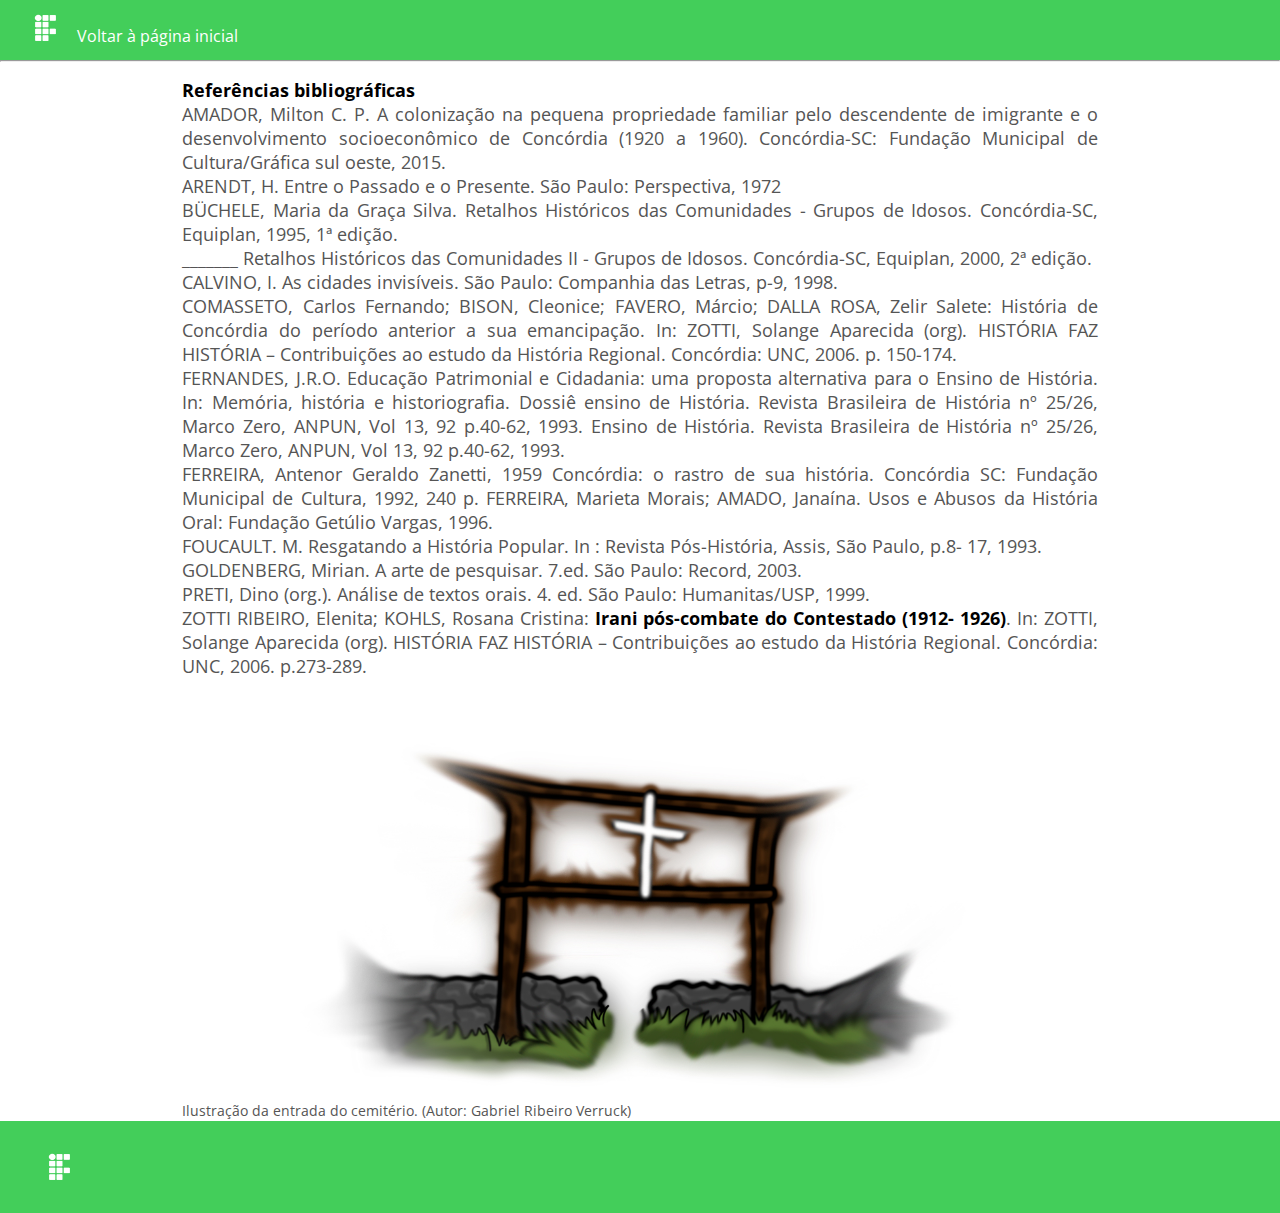
<file: ref.html>
<!DOCTYPE html>
<html lang="en">
  <head>
    <meta charset="UTF-8" />
    <meta http-equiv="X-UA-Compatible" content="IE=edge" />
    <meta name="viewport" content="width=device-width, initial-scale=1.0" />
    <link rel="shortcut icon" href="./src/images/logo-white.png" type="image/x-icon" />
    <link rel="stylesheet" href="./src/css/styles.css" />
    <title>Referências Bibliográficas</title>
  </head>
  <body>
    <header class="header">
      <section>
        <img src="./src/images/logo-white.png" alt="Logo" class="logo" />
        <a href="./index.html" id="footer_text">Voltar à página inicial</a>
      </section>
    </header>
      <hr />
      <section class="news">
        <div class="others">
          <p><strong>Referências bibliográficas</strong><br>
            AMADOR, Milton C. P. A colonização na pequena propriedade familiar pelo descendente de
            imigrante e o desenvolvimento socioeconômico de Concórdia (1920 a 1960). Concórdia-SC:
            Fundação Municipal de Cultura/Gráfica sul oeste, 2015.<br>
            ARENDT, H. Entre o Passado e o Presente. São Paulo: Perspectiva, 1972<br>
            BÜCHELE, Maria da Graça Silva. Retalhos Históricos das Comunidades - Grupos de Idosos.
            Concórdia-SC, Equiplan, 1995, 1ª edição.<br>
            _______ Retalhos Históricos das Comunidades II - Grupos de Idosos. Concórdia-SC, Equiplan,
            2000, 2ª edição.<br>
            CALVINO, I. As cidades invisíveis. São Paulo: Companhia das Letras, p-9, 1998.<br>
            COMASSETO, Carlos Fernando; BISON, Cleonice; FAVERO, Márcio; DALLA ROSA, Zelir Salete:
            História de Concórdia do período anterior a sua emancipação. In: ZOTTI, Solange Aparecida
            (org). HISTÓRIA FAZ HISTÓRIA – Contribuições ao estudo da História Regional. Concórdia: UNC,
            2006. p. 150-174.<br>
            FERNANDES, J.R.O. Educação Patrimonial e Cidadania: uma proposta alternativa para o Ensino
            de História. In: Memória, história e historiografia. Dossiê ensino de História. Revista Brasileira
            de História nº 25/26, Marco Zero, ANPUN, Vol 13, 92 p.40-62, 1993.
            Ensino de História. Revista Brasileira de História nº 25/26, Marco Zero, ANPUN, Vol 13, 92
            p.40-62, 1993.<br>
            FERREIRA, Antenor Geraldo Zanetti, 1959 Concórdia: o rastro de sua história. Concórdia SC:
            Fundação Municipal de Cultura, 1992, 240 p.
            FERREIRA, Marieta Morais; AMADO, Janaína. Usos e Abusos da História Oral: Fundação Getúlio
            Vargas, 1996.<br>
            FOUCAULT. M. Resgatando a História Popular. In : Revista Pós-História, Assis, São Paulo, p.8-
            17, 1993.<br>
            GOLDENBERG, Mirian. A arte de pesquisar. 7.ed. São Paulo: Record, 2003.<br>
            PRETI, Dino (org.). Análise de textos orais. 4. ed. São Paulo: Humanitas/USP, 1999.<br>
            ZOTTI RIBEIRO, Elenita; KOHLS, Rosana Cristina: <strong>Irani pós-combate do Contestado (1912-
            1926)</strong>. In: ZOTTI, Solange Aparecida (org). HISTÓRIA FAZ HISTÓRIA – Contribuições ao estudo
            da História Regional. Concórdia: UNC, 2006. p.273-289.</p>
        <img
        src="./src/images/cemiterio_main.jpg"
        alt="cover"
        class="news__img"/>
      <span class="subtitle">Ilustração da entrada do cemitério. (Autor: Gabriel Ribeiro Verruck)</span>
      </section>
    </main>
    <footer class="footer">
      <img src="./src/images/logo-white.png" alt="logo" class="logo" />
    </footer>
  </body>
</html>
</file>
<file: src/css/styles.css>
@import url("https://fonts.googleapis.com/css2?family=Open+Sans:ital,wght@0,300;0,400;0,700;1,800&display=swap");

* {
  margin: 0;
  padding: 0;
  box-sizing: border-box;
}

body {
  font-family: "Open Sans", sans-serif;
}

main {
  width: 65.5%;
  margin: 4rem auto;
}

a {
  text-decoration: none;
  color: #c4170c;
}

p {
  color: #555;
  margin: 1rem 0;
  font-size: 18px;
  text-align: justify;
}

strong {
  color: black;
}

img {
  width: 100%;
}

h1 {
  font-size: 3.2em;
  line-height: 110%;
  font-weight: bolder;
}

.subtitle {
  color: #555;
  font-size: 0.9em;
}

.highlight {
  font-weight: bolder;
}

.highlight--secondary {
  background-color: #f3d1ce;
  border-radius: 2px;
}

/* =+=+=+= Header Section =+=+=+= */
.header {
  background-color: #43ce5a;
  color: #ffffff;
  max-height: 60px;
  display: flex;
  justify-content: space-between;
  align-items: center;
  padding: 18px;
}

.logo {
  width: 23px;
  height: 28px;
  margin: 0 16px;
}

.topic {
  font-size: 2em;
  font-weight: 100;
}

.search__icon,
.hamburger {
  width: 24px;
}

/* =+=+=+= News Section =+=+=+= */
.news {
  width: 71.5%;
  margin: auto;
}

.news__img {
  margin: 2rem 0 0 0;
}

.social {
  margin: 1.3rem 0;
}

.social__icons {
  width: 20px;
  height: 20px;
  margin-right: 1.5rem;
}

.column {
  margin: 3rem 0;
}

.column p {
  font-size: 18px;
}

.others {
  text-align: left;
}

.others ul {
  margin: 0 1rem;
}

.others li {
  margin: 1.4rem 0.3rem;
  position: relative;
  padding-left: 30px;
  font-weight: bolder;
}

.link {
  font-weight: 700;
}

.footer {
  background-color: #43ce5a;
  width: 100%;
  padding: 2rem;
  display: flex;
  justify-content: space-between;
  align-items: center;
}

.footer p {
  color: white;
}

#footer_text {
  color: white;
}

@media (max-width: 768px) {
  main {
    width: 90%;
  }

  .news {
    width: 100%;
  }

  .topic {
    display: none;
  }
}
</file>
